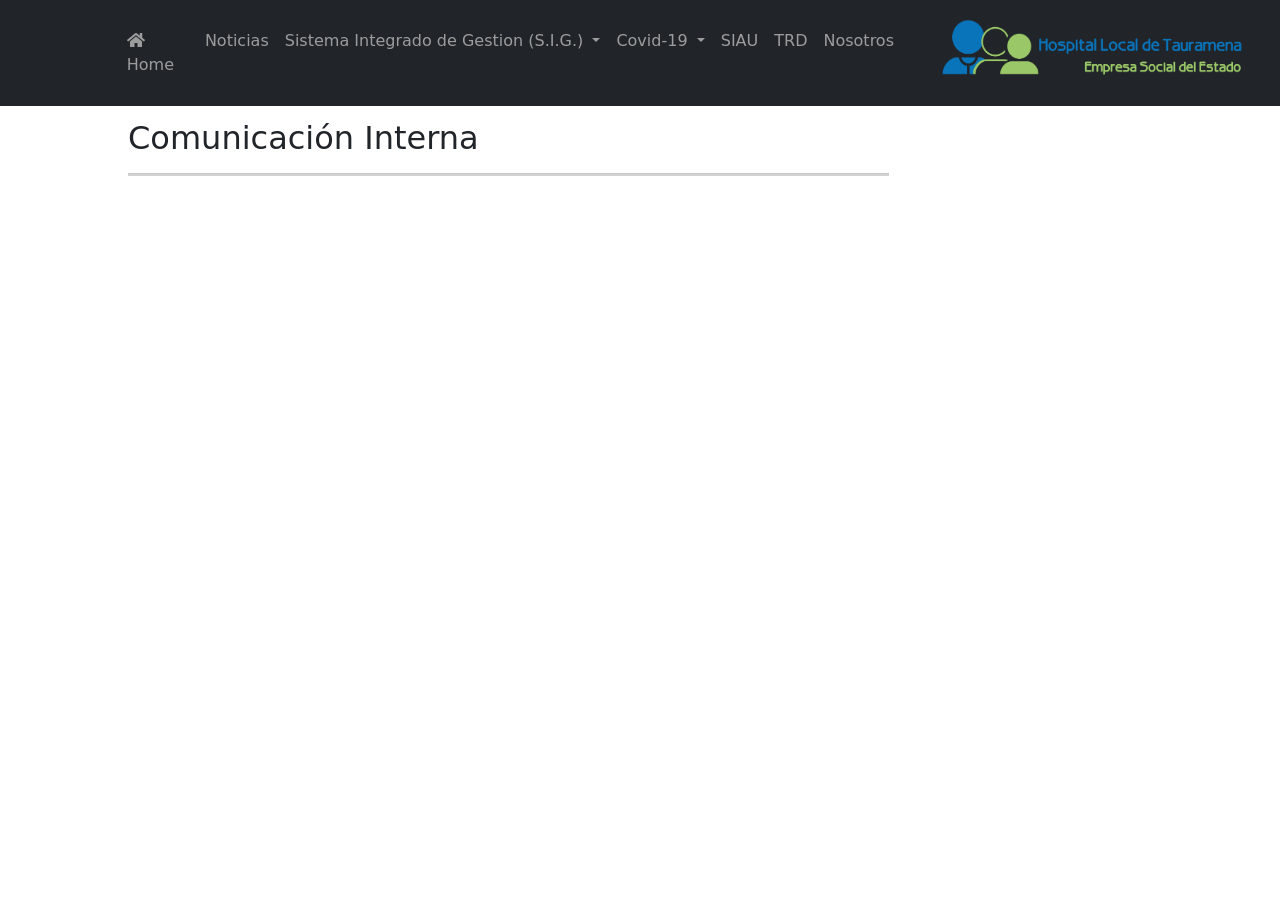
<file: comunicación_interna.html>
<!DOCTYPE html>
<html lang="es">

  <head>
    <meta charset="UTF-8">
    <meta http-equiv="X-UA-Compatible" content="IE=edge">
    <meta name="viewport" content="width=device-width, initial-scale=1.0">
    <title>Intranet - Hospital Local de Tauramena </title>
    <link rel="stylesheet" href="resource/css/main.css">
    <script src="resource/js/main.js"></script>
    <link rel="stylesheet" href="resource/css/tabs.css">

</head>

    <link href="https://cdn.jsdelivr.net/npm/bootstrap@5.0.0-beta2/dist/css/bootstrap.min.css" rel="stylesheet"
        crossorigin="anonymous">
    <script src="https://cdn.jsdelivr.net/npm/bootstrap@5.0.0-beta2/dist/js/bootstrap.bundle.min.js"
        crossorigin="anonymous"></script>
    <!-- FONT OSWALD -->
    <link href="https://fonts.googleapis.com/css2?family=Oswald:wght@200;300;400&display=swap" rel="stylesheet">
    <!-- FONT AWESOM -->
    <link rel="stylesheet" href="https://cdnjs.cloudflare.com/ajax/libs/font-awesome/5.15.2/css/all.min.css">

</head>

<body>

    <!-- ============= COMPONENT ============== -->
    <nav class="navbar navbar-expand-lg navbar-dark bg-dark">
        <div class="container-fluid">
            <button class="navbar-toggler" type="button" data-bs-toggle="collapse" data-bs-target="#main_nav"
                aria-expanded="false" aria-label="Toggle navigation">
                <span class="navbar-toggler-icon"></span>
            </button>
            <div class="collapse navbar-collapse" id="main_nav">
                <ul class="navbar-nav">
                    <li class="nav-item active"> <a class="nav-link"
                            href="http://www.esehospital-tauramena-casanare.gov.co/"><i class="fa fa-home">
                            </i> Home </a> </li>
                    <li class="nav-item"><a class="nav-link" href="noticias.html">Noticias </a></li>
                    <li class="nav-item dropdown">
                        <a class="nav-link dropdown-toggle" href="#" data-bs-toggle="dropdown">Sistema Integrado de
                            Gestion (S.I.G.) </a>
                        <ul class="dropdown-menu">
                            <li><a class="dropdown-item" href="#"> Macroprocesos Estratégicos &raquo; </a>
                                <ul class="submenu dropdown-menu">
                                    <li><a class="dropdown-item" href="gestion_de_mejora_continua.html">Gestión de
                                            Mejora Continua </a></li>
                                    <li><a class="dropdown-item"
                                            href="gestion_direccionamiento_estrategico.html">Gestión Direccionamiento
                                            Estratégico </a></li>
                                </ul>
                            </li>
                            <li><a class="dropdown-item" href="#"> Macroprocesos Misionales &raquo; </a>
                                <ul class="submenu dropdown-menu">
                                    <li><a class="dropdown-item"
                                            href="documentos_transversales_al_macroproceso.html">Documentos
                                            transversales al macroproceso </a></li>
                                    <li><a class="dropdown-item" href="gestion_de_hospitalizacion.html">Gestión de
                                            hospitalización </a></li>
                                    <li><a class="dropdown-item" href="gestión_de_urgencias.html">Gestión de urgencias
                                        </a></li>
                                    <li><a class="dropdown-item" href="comunicación_interna.html">Comunicación Interna
                                        </a></li>
                                    <li><a class="dropdown-item" href="documentos_externos.html">Documentos externos
                                        </a></li>
                                    <li><a class="dropdown-item"
                                            href="gestion_consulta_externa_intramural_y_extramural.html">Gestión
                                            consulta externa intramural
                                            y
                                            extramural </a></li>
                                    <li><a class="dropdown-item"
                                            href="gestion_de_apoyo_terapeutico_y_diagnostico.html">Gestión de apoyo
                                            terapéutico y diagnóstico </a></li>

                                </ul>
                            </li>

                            <li><a class="dropdown-item" href="#"> Macroprocesos de Apoyo &raquo; </a>
                                <ul class="submenu dropdown-menu">
                                    <li><a class="dropdown-item" href="gestion_del_talento_humano.html">Gestión del
                                            Talento Humano </a></li>
                                    <li><a class="dropdown-item" href="gestion_juridica.html">Gestión Jurídica </a></li>
                                    <li><a class="dropdown-item" href="gestion_de_bienes_y_servicios.html">Gestión de
                                            Bienes y Servicios </a></li>
                                    <li><a class="dropdown-item"
                                            href="gestion_de_la_informacion_y_estadística.html">Gestión de la
                                            Información y Estadística </a></li>
                                    <li><a class="dropdown-item" href="gestion_del_siau.html">Gestión del SIAU </a></li>
                                    <li><a class="dropdown-item" href="gestion_financiera_y_administrativa.html">Gestión
                                            Financiera y Administrativa </a></li>
                                </ul>
                            </li>

                            <li><a class="dropdown-item" href="#"> Macroprocesos de Seguimiento &raquo; </a>
                                <ul class="submenu dropdown-menu">
                                    <li><a class="dropdown-item" href="gestión_de_seguimiento_y_control.html">Gestión de
                                            Seguimiento y Control </a></li>
                                </ul>
                            </li>

                            <li><a class="dropdown-item" href="mis_registros_transversales.html">Mis Registros
                                    Transversales </a></li>
                            <li><a class="dropdown-item"
                                    href="https://docs.google.com/forms/d/e/1FAIpQLSfqqNnJlQ1_xnIUG1axZ312dpG2flL8cgg32QZw30S8ke9G_w/viewform?vc=0&c=0&w=1&flr=0"
                                    target="_blank">Solicitud de Cambios en el S.I.G. </a>
                        </ul>
                    </li>
                    <li class="nav-item dropdown">
                        <a class="nav-link dropdown-toggle" href="#" data-bs-toggle="dropdown">Covid-19 </a>
                        <ul class="dropdown-menu">
                            <li><a class="dropdown-item" href="covid_19.html">Covid-19</a></li>
                            <li><a class="dropdown-item" href="consulta_externa.html">Consulta Externa</a></li>
                            <li><a class="dropdown-item" href="correspondencia.html">Correspondencia </a></li>
                            <li><a class="dropdown-item" href="laboratorio_clinico.html">Laboratorio Clinico </a></li>
                            <li><a class="dropdown-item" href="sst.html">Seguridad y Salud en el Trabajo </a></li>
                            <li><a class="dropdown-item" href="transporte_asistencial.html">Transporte Asistencial </a>
                            </li>
                            <li><a class="dropdown-item" href="urgencias.html">Urgencias </a></li>

                        </ul>
                    </li>

                    <li class="nav-item"><a class="nav-link" href="siau.html">SIAU </a></li>
                    <li class="nav-item"><a class="nav-link" href="trd.html">TRD </a></li>
                    <li class="nav-item"><a class="nav-link" href="nosotros.html"> Nosotros </a></li>

                </ul>

            </div> <!-- navbar-collapse.// -->
            
        </div> <!-- container-fluid.// -->
        <a class="navbar-brand" href="#">
            <img src="resource/img/logo_h.png" width="350" height="80" alt="">
        </a>
    </nav>

    <!-- ============= COMPONENT END// ============== -->
    <aside class="derecha">
        <iframe
            src="https://www.facebook.com/plugins/page.php?href=https%3A%2F%2Fwww.facebook.com%2FHospitalTauramena%2F&tabs=timeline&width=340&height=500&small_header=false&adapt_container_width=true&hide_cover=false&show_facepile=true&appId=125533584131229"
            width="340" height="500" style="border:none;overflow:hidden" scrolling="no" frameborder="0"
            allowfullscreen="true"
            allow="autoplay; clipboard-write; encrypted-media; picture-in-picture; web-share"></iframe>
    </aside>

 <h2>Comunicación Interna <hr size="5px" align="left" color="#4a4a4a"/> </h2>

  <h3>
    <iframe src="https://drive.google.com/embeddedfolderview?id=1qriqOd6ajWRCU5yNdnSlLFu1AyAI-B27#list" width="65%" height="700"  frameborder="0"></iframe>

  </h3>
</body>
</html>
</file>
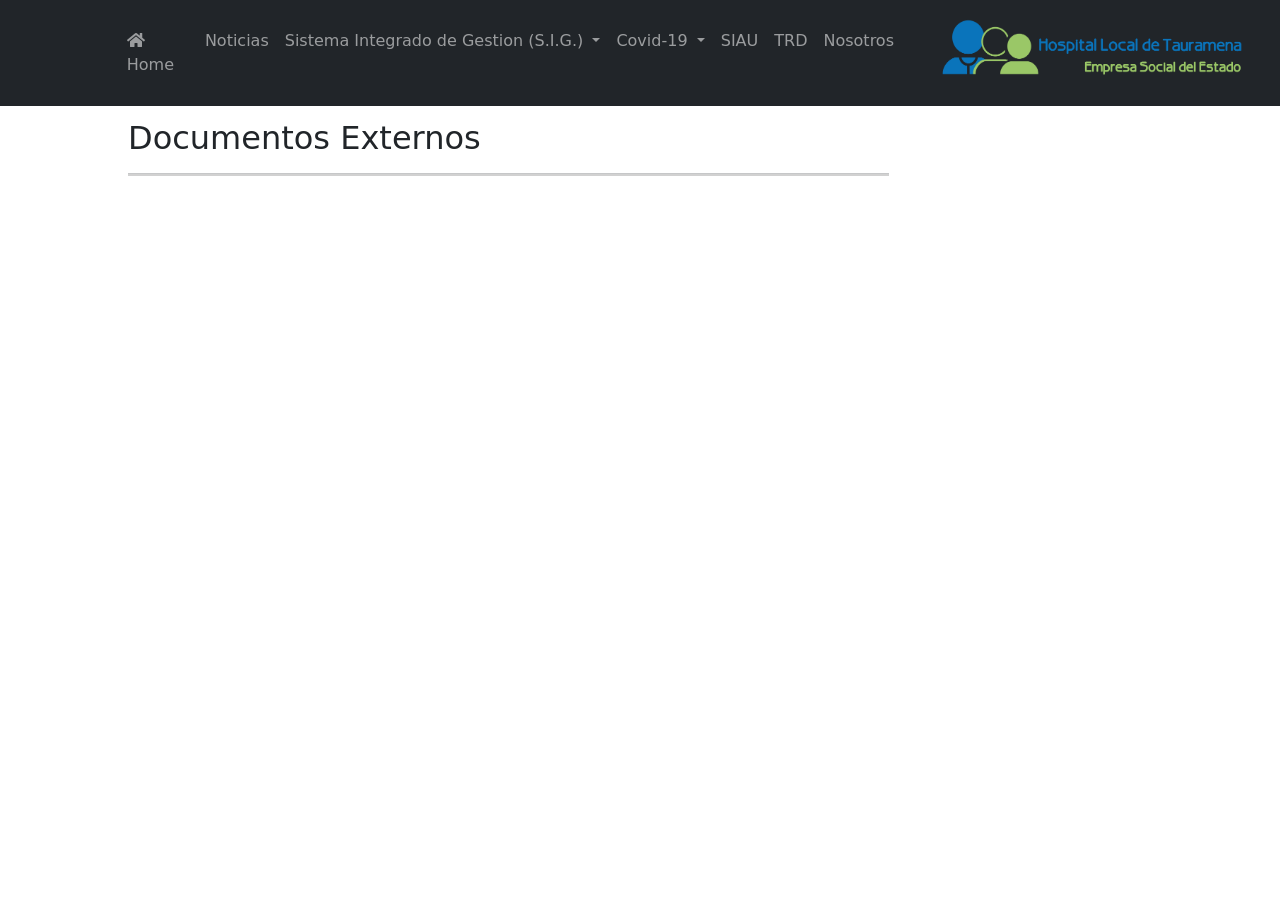
<file: documentos_externos.html>
<!DOCTYPE html>
<html lang="es">

  <head>
    <meta charset="UTF-8">
    <meta http-equiv="X-UA-Compatible" content="IE=edge">
    <meta name="viewport" content="width=device-width, initial-scale=1.0">
    <title>Intranet - Hospital Local de Tauramena </title>
    <link rel="stylesheet" href="resource/css/main.css">
    <script src="resource/js/main.js"></script>
    <link rel="stylesheet" href="resource/css/tabs.css">

</head>

    <link href="https://cdn.jsdelivr.net/npm/bootstrap@5.0.0-beta2/dist/css/bootstrap.min.css" rel="stylesheet"
        crossorigin="anonymous">
    <script src="https://cdn.jsdelivr.net/npm/bootstrap@5.0.0-beta2/dist/js/bootstrap.bundle.min.js"
        crossorigin="anonymous"></script>
    <!-- FONT OSWALD -->
    <link href="https://fonts.googleapis.com/css2?family=Oswald:wght@200;300;400&display=swap" rel="stylesheet">
    <!-- FONT AWESOM -->
    <link rel="stylesheet" href="https://cdnjs.cloudflare.com/ajax/libs/font-awesome/5.15.2/css/all.min.css">

</head>

<body>

    <!-- ============= COMPONENT ============== -->
    <nav class="navbar navbar-expand-lg navbar-dark bg-dark">
        <div class="container-fluid">
            <button class="navbar-toggler" type="button" data-bs-toggle="collapse" data-bs-target="#main_nav"
                aria-expanded="false" aria-label="Toggle navigation">
                <span class="navbar-toggler-icon"></span>
            </button>
            <div class="collapse navbar-collapse" id="main_nav">
                <ul class="navbar-nav">
                    <li class="nav-item active"> <a class="nav-link"
                            href="http://www.esehospital-tauramena-casanare.gov.co/"><i class="fa fa-home">
                            </i> Home </a> </li>
                    <li class="nav-item"><a class="nav-link" href="noticias.html">Noticias </a></li>
                    <li class="nav-item dropdown">
                        <a class="nav-link dropdown-toggle" href="#" data-bs-toggle="dropdown">Sistema Integrado de
                            Gestion (S.I.G.) </a>
                        <ul class="dropdown-menu">
                            <li><a class="dropdown-item" href="#"> Macroprocesos Estratégicos &raquo; </a>
                                <ul class="submenu dropdown-menu">
                                    <li><a class="dropdown-item" href="gestion_de_mejora_continua.html">Gestión de
                                            Mejora Continua </a></li>
                                    <li><a class="dropdown-item"
                                            href="gestion_direccionamiento_estrategico.html">Gestión Direccionamiento
                                            Estratégico </a></li>
                                </ul>
                            </li>
                            <li><a class="dropdown-item" href="#"> Macroprocesos Misionales &raquo; </a>
                                <ul class="submenu dropdown-menu">
                                    <li><a class="dropdown-item"
                                            href="documentos_transversales_al_macroproceso.html">Documentos
                                            transversales al macroproceso </a></li>
                                    <li><a class="dropdown-item" href="gestion_de_hospitalizacion.html">Gestión de
                                            hospitalización </a></li>
                                    <li><a class="dropdown-item" href="gestión_de_urgencias.html">Gestión de urgencias
                                        </a></li>
                                    <li><a class="dropdown-item" href="comunicación_interna.html">Comunicación Interna
                                        </a></li>
                                    <li><a class="dropdown-item" href="documentos_externos.html">Documentos externos
                                        </a></li>
                                    <li><a class="dropdown-item"
                                            href="gestion_consulta_externa_intramural_y_extramural.html">Gestión
                                            consulta externa intramural
                                            y
                                            extramural </a></li>
                                    <li><a class="dropdown-item"
                                            href="gestion_de_apoyo_terapeutico_y_diagnostico.html">Gestión de apoyo
                                            terapéutico y diagnóstico </a></li>

                                </ul>
                            </li>

                            <li><a class="dropdown-item" href="#"> Macroprocesos de Apoyo &raquo; </a>
                                <ul class="submenu dropdown-menu">
                                    <li><a class="dropdown-item" href="gestion_del_talento_humano.html">Gestión del
                                            Talento Humano </a></li>
                                    <li><a class="dropdown-item" href="gestion_juridica.html">Gestión Jurídica </a></li>
                                    <li><a class="dropdown-item" href="gestion_de_bienes_y_servicios.html">Gestión de
                                            Bienes y Servicios </a></li>
                                    <li><a class="dropdown-item"
                                            href="gestion_de_la_informacion_y_estadística.html">Gestión de la
                                            Información y Estadística </a></li>
                                    <li><a class="dropdown-item" href="gestion_del_siau.html">Gestión del SIAU </a></li>
                                    <li><a class="dropdown-item" href="gestion_financiera_y_administrativa.html">Gestión
                                            Financiera y Administrativa </a></li>
                                </ul>
                            </li>

                            <li><a class="dropdown-item" href="#"> Macroprocesos de Seguimiento &raquo; </a>
                                <ul class="submenu dropdown-menu">
                                    <li><a class="dropdown-item" href="gestión_de_seguimiento_y_control.html">Gestión de
                                            Seguimiento y Control </a></li>
                                </ul>
                            </li>

                            <li><a class="dropdown-item" href="mis_registros_transversales.html">Mis Registros
                                    Transversales </a></li>
                            <li><a class="dropdown-item"
                                    href="https://docs.google.com/forms/d/e/1FAIpQLSfqqNnJlQ1_xnIUG1axZ312dpG2flL8cgg32QZw30S8ke9G_w/viewform?vc=0&c=0&w=1&flr=0"
                                    target="_blank">Solicitud de Cambios en el S.I.G. </a>
                        </ul>
                    </li>
                    <li class="nav-item dropdown">
                        <a class="nav-link dropdown-toggle" href="#" data-bs-toggle="dropdown">Covid-19 </a>
                        <ul class="dropdown-menu">
                            <li><a class="dropdown-item" href="covid_19.html">Covid-19</a></li>
                            <li><a class="dropdown-item" href="consulta_externa.html">Consulta Externa</a></li>
                            <li><a class="dropdown-item" href="correspondencia.html">Correspondencia </a></li>
                            <li><a class="dropdown-item" href="laboratorio_clinico.html">Laboratorio Clinico </a></li>
                            <li><a class="dropdown-item" href="sst.html">Seguridad y Salud en el Trabajo </a></li>
                            <li><a class="dropdown-item" href="transporte_asistencial.html">Transporte Asistencial </a>
                            </li>
                            <li><a class="dropdown-item" href="urgencias.html">Urgencias </a></li>

                        </ul>
                    </li>

                    <li class="nav-item"><a class="nav-link" href="siau.html">SIAU </a></li>
                    <li class="nav-item"><a class="nav-link" href="trd.html">TRD </a></li>
                    <li class="nav-item"><a class="nav-link" href="nosotros.html"> Nosotros </a></li>

                </ul>

            </div> <!-- navbar-collapse.// -->
            
        </div> <!-- container-fluid.// -->
        <a class="navbar-brand" href="#">
            <img src="resource/img/logo_h.png" width="350" height="80" alt="">
        </a>
    </nav>

    <!-- ============= COMPONENT END// ============== -->
    <aside class="derecha">
        <iframe
            src="https://www.facebook.com/plugins/page.php?href=https%3A%2F%2Fwww.facebook.com%2FHospitalTauramena%2F&tabs=timeline&width=340&height=500&small_header=false&adapt_container_width=true&hide_cover=false&show_facepile=true&appId=125533584131229"
            width="340" height="500" style="border:none;overflow:hidden" scrolling="no" frameborder="0"
            allowfullscreen="true"
            allow="autoplay; clipboard-write; encrypted-media; picture-in-picture; web-share"></iframe>
    </aside>

 <h2> Documentos Externos <hr size="5px" align="left" color="#4a4a4a"/> </h2>

  <h3>
    <iframe src="https://drive.google.com/embeddedfolderview?id=1qSuBWF7_ZParocpw5bMYCNtjBJ9VHz41#list" width="65%" height="700"  frameborder="0"></iframe>

  </h3>
</body>
</html>
</file>
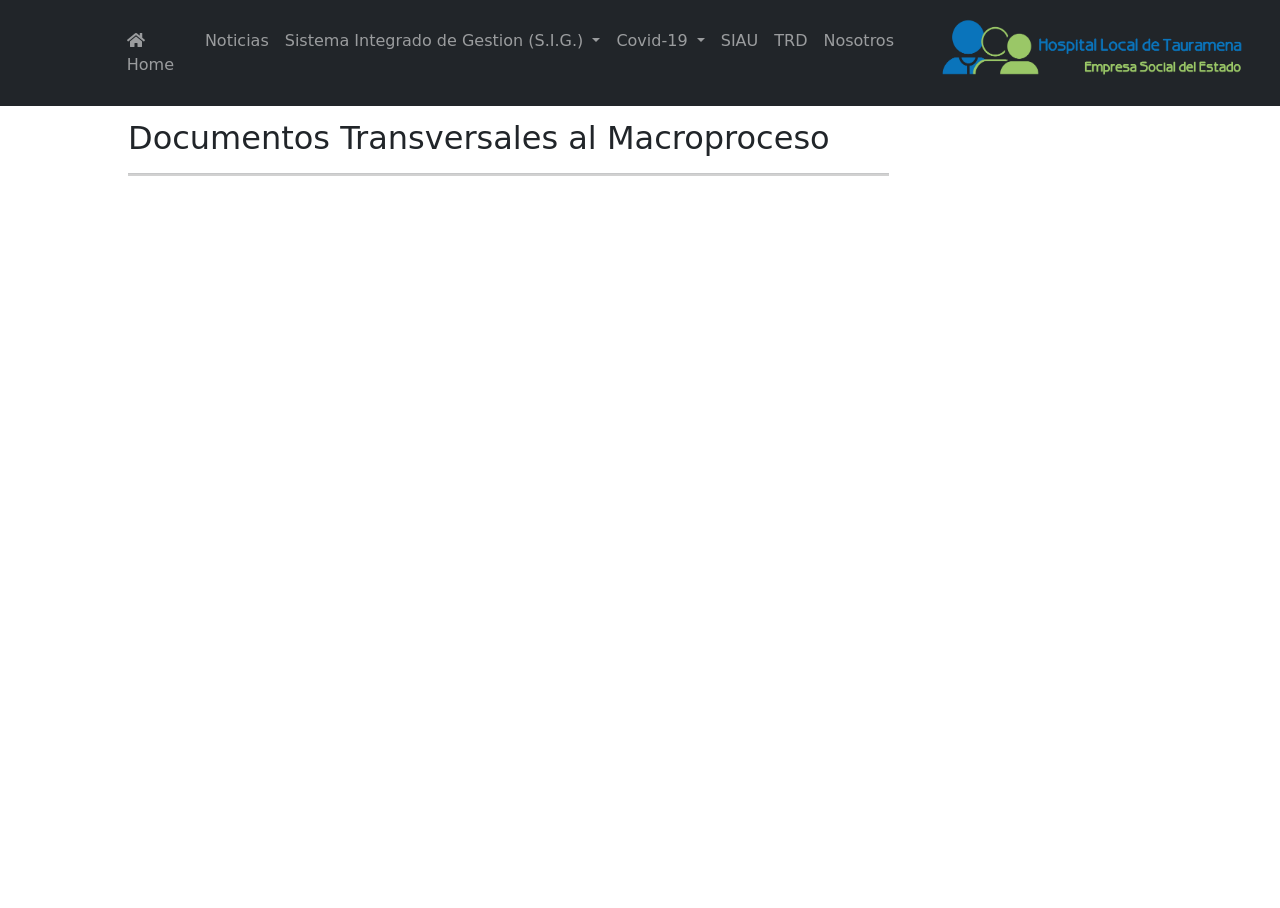
<file: documentos_transversales_al_macroproceso.html>
<!DOCTYPE html>
<html lang="es">

  <head>
    <meta charset="UTF-8">
    <meta http-equiv="X-UA-Compatible" content="IE=edge">
    <meta name="viewport" content="width=device-width, initial-scale=1.0">
    <title>Intranet - Hospital Local de Tauramena </title>
    <link rel="stylesheet" href="resource/css/main.css">
    <script src="resource/js/main.js"></script>
    <link rel="stylesheet" href="resource/css/tabs.css">

</head>

    <link href="https://cdn.jsdelivr.net/npm/bootstrap@5.0.0-beta2/dist/css/bootstrap.min.css" rel="stylesheet"
        crossorigin="anonymous">
    <script src="https://cdn.jsdelivr.net/npm/bootstrap@5.0.0-beta2/dist/js/bootstrap.bundle.min.js"
        crossorigin="anonymous"></script>
    <!-- FONT OSWALD -->
    <link href="https://fonts.googleapis.com/css2?family=Oswald:wght@200;300;400&display=swap" rel="stylesheet">
    <!-- FONT AWESOM -->
    <link rel="stylesheet" href="https://cdnjs.cloudflare.com/ajax/libs/font-awesome/5.15.2/css/all.min.css">

</head>

<body>

    <!-- ============= COMPONENT ============== -->
    <nav class="navbar navbar-expand-lg navbar-dark bg-dark">
        <div class="container-fluid">
            <button class="navbar-toggler" type="button" data-bs-toggle="collapse" data-bs-target="#main_nav"
                aria-expanded="false" aria-label="Toggle navigation">
                <span class="navbar-toggler-icon"></span>
            </button>
            <div class="collapse navbar-collapse" id="main_nav">
                <ul class="navbar-nav">
                    <li class="nav-item active"> <a class="nav-link"
                            href="http://www.esehospital-tauramena-casanare.gov.co/"><i class="fa fa-home">
                            </i> Home </a> </li>
                    <li class="nav-item"><a class="nav-link" href="noticias.html">Noticias </a></li>
                    <li class="nav-item dropdown">
                        <a class="nav-link dropdown-toggle" href="#" data-bs-toggle="dropdown">Sistema Integrado de
                            Gestion (S.I.G.) </a>
                        <ul class="dropdown-menu">
                            <li><a class="dropdown-item" href="#"> Macroprocesos Estratégicos &raquo; </a>
                                <ul class="submenu dropdown-menu">
                                    <li><a class="dropdown-item" href="gestion_de_mejora_continua.html">Gestión de
                                            Mejora Continua </a></li>
                                    <li><a class="dropdown-item"
                                            href="gestion_direccionamiento_estrategico.html">Gestión Direccionamiento
                                            Estratégico </a></li>
                                </ul>
                            </li>
                            <li><a class="dropdown-item" href="#"> Macroprocesos Misionales &raquo; </a>
                                <ul class="submenu dropdown-menu">
                                    <li><a class="dropdown-item"
                                            href="documentos_transversales_al_macroproceso.html">Documentos
                                            transversales al macroproceso </a></li>
                                    <li><a class="dropdown-item" href="gestion_de_hospitalizacion.html">Gestión de
                                            hospitalización </a></li>
                                    <li><a class="dropdown-item" href="gestión_de_urgencias.html">Gestión de urgencias
                                        </a></li>
                                    <li><a class="dropdown-item" href="comunicación_interna.html">Comunicación Interna
                                        </a></li>
                                    <li><a class="dropdown-item" href="documentos_externos.html">Documentos externos
                                        </a></li>
                                    <li><a class="dropdown-item"
                                            href="gestion_consulta_externa_intramural_y_extramural.html">Gestión
                                            consulta externa intramural
                                            y
                                            extramural </a></li>
                                    <li><a class="dropdown-item"
                                            href="gestion_de_apoyo_terapeutico_y_diagnostico.html">Gestión de apoyo
                                            terapéutico y diagnóstico </a></li>

                                </ul>
                            </li>

                            <li><a class="dropdown-item" href="#"> Macroprocesos de Apoyo &raquo; </a>
                                <ul class="submenu dropdown-menu">
                                    <li><a class="dropdown-item" href="gestion_del_talento_humano.html">Gestión del
                                            Talento Humano </a></li>
                                    <li><a class="dropdown-item" href="gestion_juridica.html">Gestión Jurídica </a></li>
                                    <li><a class="dropdown-item" href="gestion_de_bienes_y_servicios.html">Gestión de
                                            Bienes y Servicios </a></li>
                                    <li><a class="dropdown-item"
                                            href="gestion_de_la_informacion_y_estadística.html">Gestión de la
                                            Información y Estadística </a></li>
                                    <li><a class="dropdown-item" href="gestion_del_siau.html">Gestión del SIAU </a></li>
                                    <li><a class="dropdown-item" href="gestion_financiera_y_administrativa.html">Gestión
                                            Financiera y Administrativa </a></li>
                                </ul>
                            </li>

                            <li><a class="dropdown-item" href="#"> Macroprocesos de Seguimiento &raquo; </a>
                                <ul class="submenu dropdown-menu">
                                    <li><a class="dropdown-item" href="gestión_de_seguimiento_y_control.html">Gestión de
                                            Seguimiento y Control </a></li>
                                </ul>
                            </li>

                            <li><a class="dropdown-item" href="mis_registros_transversales.html">Mis Registros
                                    Transversales </a></li>
                            <li><a class="dropdown-item"
                                    href="https://docs.google.com/forms/d/e/1FAIpQLSfqqNnJlQ1_xnIUG1axZ312dpG2flL8cgg32QZw30S8ke9G_w/viewform?vc=0&c=0&w=1&flr=0"
                                    target="_blank">Solicitud de Cambios en el S.I.G. </a>
                        </ul>
                    </li>
                    <li class="nav-item dropdown">
                        <a class="nav-link dropdown-toggle" href="#" data-bs-toggle="dropdown">Covid-19 </a>
                        <ul class="dropdown-menu">
                            <li><a class="dropdown-item" href="covid_19.html">Covid-19</a></li>
                            <li><a class="dropdown-item" href="consulta_externa.html">Consulta Externa</a></li>
                            <li><a class="dropdown-item" href="correspondencia.html">Correspondencia </a></li>
                            <li><a class="dropdown-item" href="laboratorio_clinico.html">Laboratorio Clinico </a></li>
                            <li><a class="dropdown-item" href="sst.html">Seguridad y Salud en el Trabajo </a></li>
                            <li><a class="dropdown-item" href="transporte_asistencial.html">Transporte Asistencial </a>
                            </li>
                            <li><a class="dropdown-item" href="urgencias.html">Urgencias </a></li>

                        </ul>
                    </li>

                    <li class="nav-item"><a class="nav-link" href="siau.html">SIAU </a></li>
                    <li class="nav-item"><a class="nav-link" href="trd.html">TRD </a></li>
                    <li class="nav-item"><a class="nav-link" href="nosotros.html"> Nosotros </a></li>

                </ul>

            </div> <!-- navbar-collapse.// -->
            
        </div> <!-- container-fluid.// -->
        <a class="navbar-brand" href="#">
            <img src="resource/img/logo_h.png" width="350" height="80" alt="">
        </a>
    </nav>

    <!-- ============= COMPONENT END// ============== -->
    <aside class="derecha">
        <iframe
            src="https://www.facebook.com/plugins/page.php?href=https%3A%2F%2Fwww.facebook.com%2FHospitalTauramena%2F&tabs=timeline&width=340&height=500&small_header=false&adapt_container_width=true&hide_cover=false&show_facepile=true&appId=125533584131229"
            width="340" height="500" style="border:none;overflow:hidden" scrolling="no" frameborder="0"
            allowfullscreen="true"
            allow="autoplay; clipboard-write; encrypted-media; picture-in-picture; web-share"></iframe>
    </aside>

 <h2>Documentos Transversales al Macroproceso <hr size="5px" align="left" color="#4a4a4a"/> </h2>

  <h3>
    <iframe src="https://drive.google.com/embeddedfolderview?id=11WAvDkRwCen-F3mvY1nppXw1KxXzENUw#list" width="65%" height="700"  frameborder="0"></iframe>

  </h3>
</body>
</html>
</file>
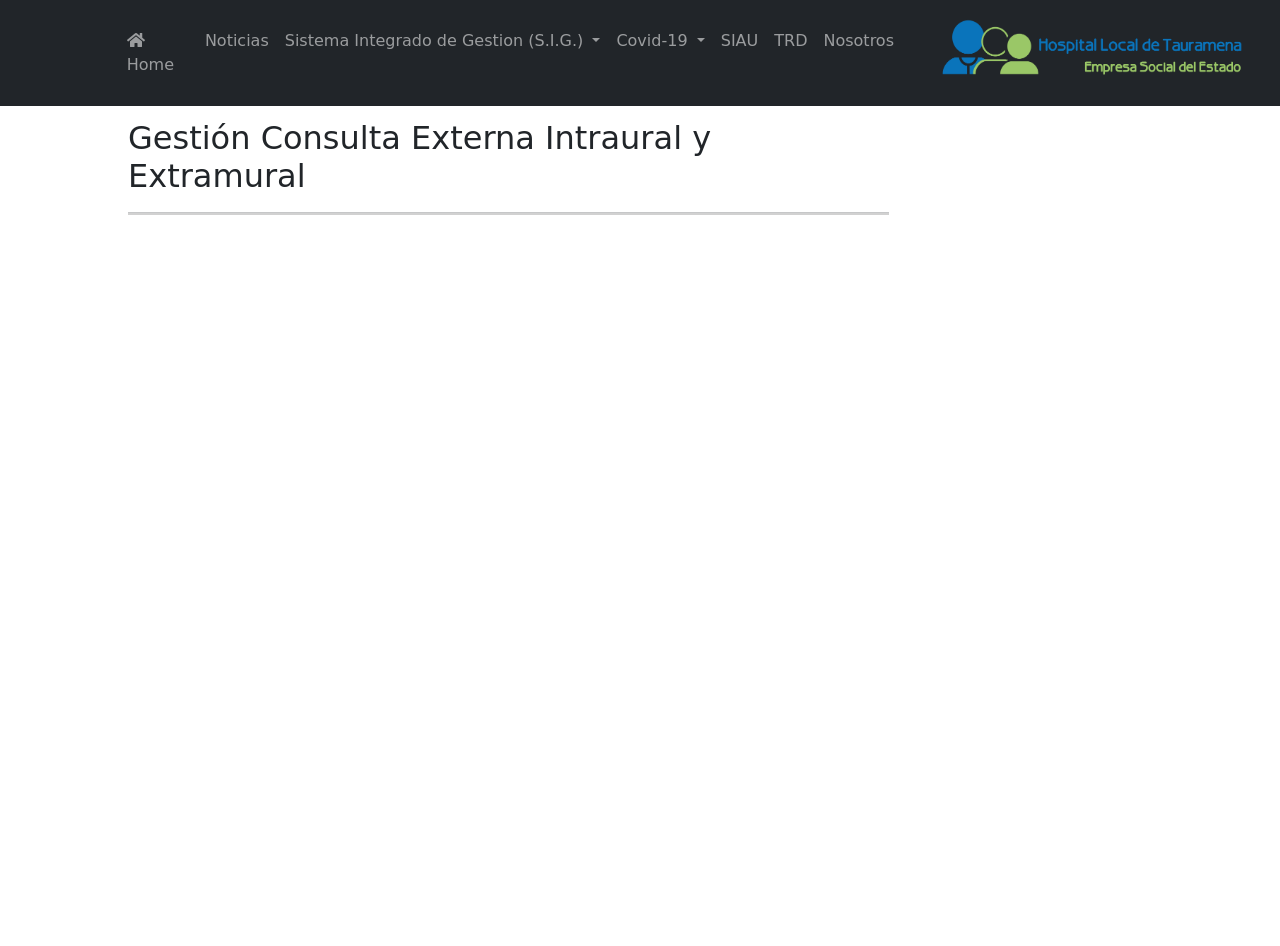
<file: gestion_consulta_externa_intramural_y_extramural.html>
<!DOCTYPE html>
<html lang="es">

  <head>
    <meta charset="UTF-8">
    <meta http-equiv="X-UA-Compatible" content="IE=edge">
    <meta name="viewport" content="width=device-width, initial-scale=1.0">
    <title>Intranet - Hospital Local de Tauramena </title>
    <link rel="stylesheet" href="resource/css/main.css">
    <script src="resource/js/main.js"></script>
    <link rel="stylesheet" href="resource/css/tabs.css">

</head>

    <link href="https://cdn.jsdelivr.net/npm/bootstrap@5.0.0-beta2/dist/css/bootstrap.min.css" rel="stylesheet"
        crossorigin="anonymous">
    <script src="https://cdn.jsdelivr.net/npm/bootstrap@5.0.0-beta2/dist/js/bootstrap.bundle.min.js"
        crossorigin="anonymous"></script>
    <!-- FONT OSWALD -->
    <link href="https://fonts.googleapis.com/css2?family=Oswald:wght@200;300;400&display=swap" rel="stylesheet">
    <!-- FONT AWESOM -->
    <link rel="stylesheet" href="https://cdnjs.cloudflare.com/ajax/libs/font-awesome/5.15.2/css/all.min.css">

</head>

<body>

    <!-- ============= COMPONENT ============== -->
    <nav class="navbar navbar-expand-lg navbar-dark bg-dark">
        <div class="container-fluid">
            <button class="navbar-toggler" type="button" data-bs-toggle="collapse" data-bs-target="#main_nav"
                aria-expanded="false" aria-label="Toggle navigation">
                <span class="navbar-toggler-icon"></span>
            </button>
            <div class="collapse navbar-collapse" id="main_nav">
                <ul class="navbar-nav">
                    <li class="nav-item active"> <a class="nav-link"
                            href="http://www.esehospital-tauramena-casanare.gov.co/"><i class="fa fa-home">
                            </i> Home </a> </li>
                    <li class="nav-item"><a class="nav-link" href="noticias.html">Noticias </a></li>
                    <li class="nav-item dropdown">
                        <a class="nav-link dropdown-toggle" href="#" data-bs-toggle="dropdown">Sistema Integrado de
                            Gestion (S.I.G.) </a>
                        <ul class="dropdown-menu">
                            <li><a class="dropdown-item" href="#"> Macroprocesos Estratégicos &raquo; </a>
                                <ul class="submenu dropdown-menu">
                                    <li><a class="dropdown-item" href="gestion_de_mejora_continua.html">Gestión de
                                            Mejora Continua </a></li>
                                    <li><a class="dropdown-item"
                                            href="gestion_direccionamiento_estrategico.html">Gestión Direccionamiento
                                            Estratégico </a></li>
                                </ul>
                            </li>
                            <li><a class="dropdown-item" href="#"> Macroprocesos Misionales &raquo; </a>
                                <ul class="submenu dropdown-menu">
                                    <li><a class="dropdown-item"
                                            href="documentos_transversales_al_macroproceso.html">Documentos
                                            transversales al macroproceso </a></li>
                                    <li><a class="dropdown-item" href="gestion_de_hospitalizacion.html">Gestión de
                                            hospitalización </a></li>
                                    <li><a class="dropdown-item" href="gestión_de_urgencias.html">Gestión de urgencias
                                        </a></li>
                                    <li><a class="dropdown-item" href="comunicación_interna.html">Comunicación Interna
                                        </a></li>
                                    <li><a class="dropdown-item" href="documentos_externos.html">Documentos externos
                                        </a></li>
                                    <li><a class="dropdown-item"
                                            href="gestion_consulta_externa_intramural_y_extramural.html">Gestión
                                            consulta externa intramural
                                            y
                                            extramural </a></li>
                                    <li><a class="dropdown-item"
                                            href="gestion_de_apoyo_terapeutico_y_diagnostico.html">Gestión de apoyo
                                            terapéutico y diagnóstico </a></li>

                                </ul>
                            </li>

                            <li><a class="dropdown-item" href="#"> Macroprocesos de Apoyo &raquo; </a>
                                <ul class="submenu dropdown-menu">
                                    <li><a class="dropdown-item" href="gestion_del_talento_humano.html">Gestión del
                                            Talento Humano </a></li>
                                    <li><a class="dropdown-item" href="gestion_juridica.html">Gestión Jurídica </a></li>
                                    <li><a class="dropdown-item" href="gestion_de_bienes_y_servicios.html">Gestión de
                                            Bienes y Servicios </a></li>
                                    <li><a class="dropdown-item"
                                            href="gestion_de_la_informacion_y_estadística.html">Gestión de la
                                            Información y Estadística </a></li>
                                    <li><a class="dropdown-item" href="gestion_del_siau.html">Gestión del SIAU </a></li>
                                    <li><a class="dropdown-item" href="gestion_financiera_y_administrativa.html">Gestión
                                            Financiera y Administrativa </a></li>
                                </ul>
                            </li>

                            <li><a class="dropdown-item" href="#"> Macroprocesos de Seguimiento &raquo; </a>
                                <ul class="submenu dropdown-menu">
                                    <li><a class="dropdown-item" href="gestión_de_seguimiento_y_control.html">Gestión de
                                            Seguimiento y Control </a></li>
                                </ul>
                            </li>

                            <li><a class="dropdown-item" href="mis_registros_transversales.html">Mis Registros
                                    Transversales </a></li>
                            <li><a class="dropdown-item"
                                    href="https://docs.google.com/forms/d/e/1FAIpQLSfqqNnJlQ1_xnIUG1axZ312dpG2flL8cgg32QZw30S8ke9G_w/viewform?vc=0&c=0&w=1&flr=0"
                                    target="_blank">Solicitud de Cambios en el S.I.G. </a>
                        </ul>
                    </li>
                    <li class="nav-item dropdown">
                        <a class="nav-link dropdown-toggle" href="#" data-bs-toggle="dropdown">Covid-19 </a>
                        <ul class="dropdown-menu">
                            <li><a class="dropdown-item" href="covid_19.html">Covid-19</a></li>
                            <li><a class="dropdown-item" href="consulta_externa.html">Consulta Externa</a></li>
                            <li><a class="dropdown-item" href="correspondencia.html">Correspondencia </a></li>
                            <li><a class="dropdown-item" href="laboratorio_clinico.html">Laboratorio Clinico </a></li>
                            <li><a class="dropdown-item" href="sst.html">Seguridad y Salud en el Trabajo </a></li>
                            <li><a class="dropdown-item" href="transporte_asistencial.html">Transporte Asistencial </a>
                            </li>
                            <li><a class="dropdown-item" href="urgencias.html">Urgencias </a></li>

                        </ul>
                    </li>

                    <li class="nav-item"><a class="nav-link" href="siau.html">SIAU </a></li>
                    <li class="nav-item"><a class="nav-link" href="trd.html">TRD </a></li>
                    <li class="nav-item"><a class="nav-link" href="nosotros.html"> Nosotros </a></li>

                </ul>

            </div> <!-- navbar-collapse.// -->
            
        </div> <!-- container-fluid.// -->
        <a class="navbar-brand" href="#">
            <img src="resource/img/logo_h.png" width="350" height="80" alt="">
        </a>
    </nav>

    <!-- ============= COMPONENT END// ============== -->
    <aside class="derecha">
        <iframe
            src="https://www.facebook.com/plugins/page.php?href=https%3A%2F%2Fwww.facebook.com%2FHospitalTauramena%2F&tabs=timeline&width=340&height=500&small_header=false&adapt_container_width=true&hide_cover=false&show_facepile=true&appId=125533584131229"
            width="340" height="500" style="border:none;overflow:hidden" scrolling="no" frameborder="0"
            allowfullscreen="true"
            allow="autoplay; clipboard-write; encrypted-media; picture-in-picture; web-share"></iframe>
    </aside>

 <h2> Gestión Consulta Externa Intraural y Extramural <hr size="5px" align="left" color="#4a4a4a"/> </h2>

  <h3>
    <iframe src="https://drive.google.com/embeddedfolderview?id=16vERAqPcdV3zbLv5fF4krgsnIWtXNXAy#list" width="65%" height="700"  frameborder="0"></iframe>

  </h3>
</body>
</html>
</file>
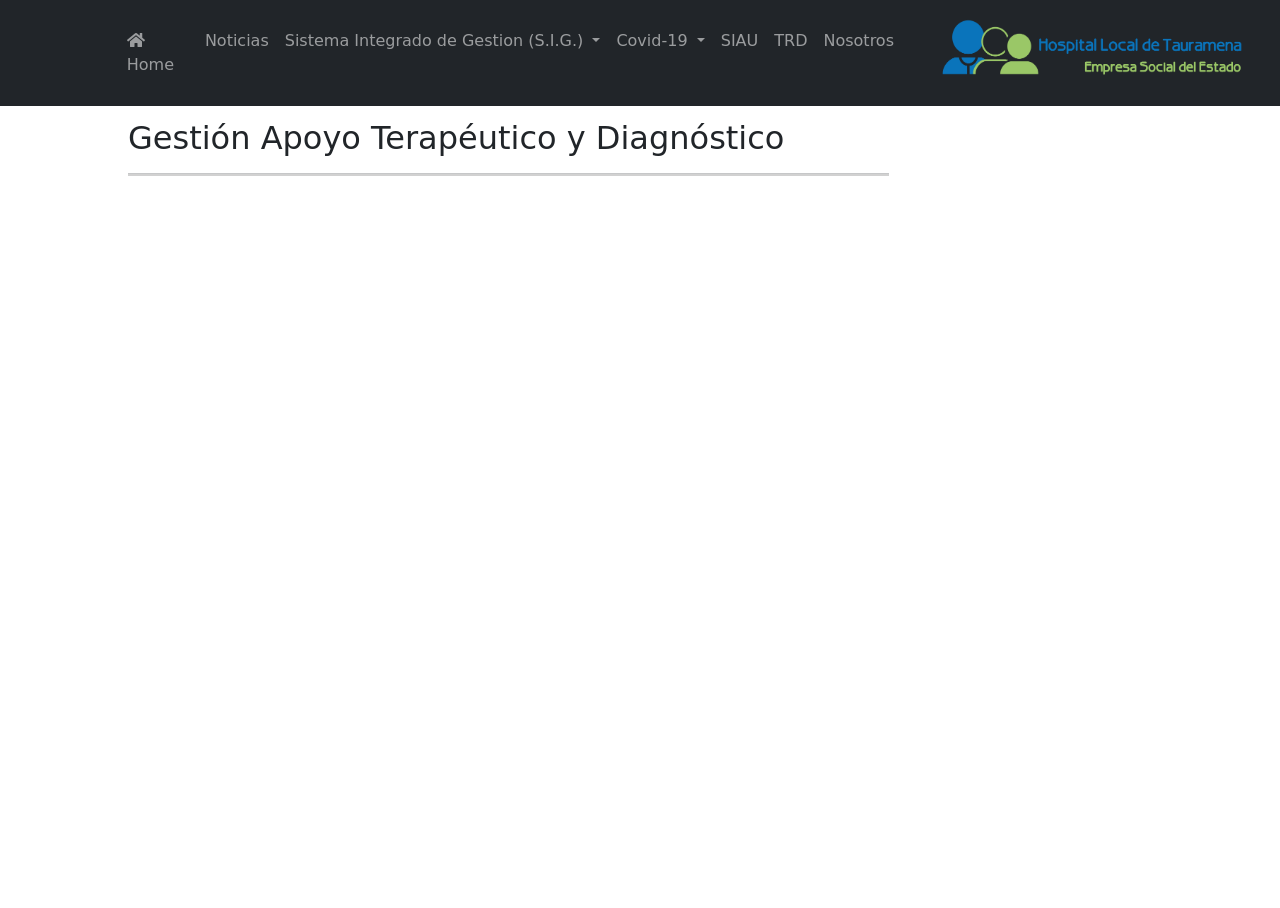
<file: gestion_de_apoyo_terapeutico_y_diagnostico.html>
<!DOCTYPE html>
<html lang="es">

  <head>
    <meta charset="UTF-8">
    <meta http-equiv="X-UA-Compatible" content="IE=edge">
    <meta name="viewport" content="width=device-width, initial-scale=1.0">
    <title>Intranet - Hospital Local de Tauramena </title>
    <link rel="stylesheet" href="resource/css/main.css">
    <script src="resource/js/main.js"></script>
    <link rel="stylesheet" href="resource/css/tabs.css">

</head>

    <link href="https://cdn.jsdelivr.net/npm/bootstrap@5.0.0-beta2/dist/css/bootstrap.min.css" rel="stylesheet"
        crossorigin="anonymous">
    <script src="https://cdn.jsdelivr.net/npm/bootstrap@5.0.0-beta2/dist/js/bootstrap.bundle.min.js"
        crossorigin="anonymous"></script>
    <!-- FONT OSWALD -->
    <link href="https://fonts.googleapis.com/css2?family=Oswald:wght@200;300;400&display=swap" rel="stylesheet">
    <!-- FONT AWESOM -->
    <link rel="stylesheet" href="https://cdnjs.cloudflare.com/ajax/libs/font-awesome/5.15.2/css/all.min.css">

</head>

<body>

    <!-- ============= COMPONENT ============== -->
    <nav class="navbar navbar-expand-lg navbar-dark bg-dark">
        <div class="container-fluid">
            <button class="navbar-toggler" type="button" data-bs-toggle="collapse" data-bs-target="#main_nav"
                aria-expanded="false" aria-label="Toggle navigation">
                <span class="navbar-toggler-icon"></span>
            </button>
            <div class="collapse navbar-collapse" id="main_nav">
                <ul class="navbar-nav">
                    <li class="nav-item active"> <a class="nav-link"
                            href="http://www.esehospital-tauramena-casanare.gov.co/"><i class="fa fa-home">
                            </i> Home </a> </li>
                    <li class="nav-item"><a class="nav-link" href="noticias.html">Noticias </a></li>
                    <li class="nav-item dropdown">
                        <a class="nav-link dropdown-toggle" href="#" data-bs-toggle="dropdown">Sistema Integrado de
                            Gestion (S.I.G.) </a>
                        <ul class="dropdown-menu">
                            <li><a class="dropdown-item" href="#"> Macroprocesos Estratégicos &raquo; </a>
                                <ul class="submenu dropdown-menu">
                                    <li><a class="dropdown-item" href="gestion_de_mejora_continua.html">Gestión de
                                            Mejora Continua </a></li>
                                    <li><a class="dropdown-item"
                                            href="gestion_direccionamiento_estrategico.html">Gestión Direccionamiento
                                            Estratégico </a></li>
                                </ul>
                            </li>
                            <li><a class="dropdown-item" href="#"> Macroprocesos Misionales &raquo; </a>
                                <ul class="submenu dropdown-menu">
                                    <li><a class="dropdown-item"
                                            href="documentos_transversales_al_macroproceso.html">Documentos
                                            transversales al macroproceso </a></li>
                                    <li><a class="dropdown-item" href="gestion_de_hospitalizacion.html">Gestión de
                                            hospitalización </a></li>
                                    <li><a class="dropdown-item" href="gestión_de_urgencias.html">Gestión de urgencias
                                        </a></li>
                                    <li><a class="dropdown-item" href="comunicación_interna.html">Comunicación Interna
                                        </a></li>
                                    <li><a class="dropdown-item" href="documentos_externos.html">Documentos externos
                                        </a></li>
                                    <li><a class="dropdown-item"
                                            href="gestion_consulta_externa_intramural_y_extramural.html">Gestión
                                            consulta externa intramural
                                            y
                                            extramural </a></li>
                                    <li><a class="dropdown-item"
                                            href="gestion_de_apoyo_terapeutico_y_diagnostico.html">Gestión de apoyo
                                            terapéutico y diagnóstico </a></li>

                                </ul>
                            </li>

                            <li><a class="dropdown-item" href="#"> Macroprocesos de Apoyo &raquo; </a>
                                <ul class="submenu dropdown-menu">
                                    <li><a class="dropdown-item" href="gestion_del_talento_humano.html">Gestión del
                                            Talento Humano </a></li>
                                    <li><a class="dropdown-item" href="gestion_juridica.html">Gestión Jurídica </a></li>
                                    <li><a class="dropdown-item" href="gestion_de_bienes_y_servicios.html">Gestión de
                                            Bienes y Servicios </a></li>
                                    <li><a class="dropdown-item"
                                            href="gestion_de_la_informacion_y_estadística.html">Gestión de la
                                            Información y Estadística </a></li>
                                    <li><a class="dropdown-item" href="gestion_del_siau.html">Gestión del SIAU </a></li>
                                    <li><a class="dropdown-item" href="gestion_financiera_y_administrativa.html">Gestión
                                            Financiera y Administrativa </a></li>
                                </ul>
                            </li>

                            <li><a class="dropdown-item" href="#"> Macroprocesos de Seguimiento &raquo; </a>
                                <ul class="submenu dropdown-menu">
                                    <li><a class="dropdown-item" href="gestión_de_seguimiento_y_control.html">Gestión de
                                            Seguimiento y Control </a></li>
                                </ul>
                            </li>

                            <li><a class="dropdown-item" href="mis_registros_transversales.html">Mis Registros
                                    Transversales </a></li>
                            <li><a class="dropdown-item"
                                    href="https://docs.google.com/forms/d/e/1FAIpQLSfqqNnJlQ1_xnIUG1axZ312dpG2flL8cgg32QZw30S8ke9G_w/viewform?vc=0&c=0&w=1&flr=0"
                                    target="_blank">Solicitud de Cambios en el S.I.G. </a>
                        </ul>
                    </li>
                    <li class="nav-item dropdown">
                        <a class="nav-link dropdown-toggle" href="#" data-bs-toggle="dropdown">Covid-19 </a>
                        <ul class="dropdown-menu">
                            <li><a class="dropdown-item" href="covid_19.html">Covid-19</a></li>
                            <li><a class="dropdown-item" href="consulta_externa.html">Consulta Externa</a></li>
                            <li><a class="dropdown-item" href="correspondencia.html">Correspondencia </a></li>
                            <li><a class="dropdown-item" href="laboratorio_clinico.html">Laboratorio Clinico </a></li>
                            <li><a class="dropdown-item" href="sst.html">Seguridad y Salud en el Trabajo </a></li>
                            <li><a class="dropdown-item" href="transporte_asistencial.html">Transporte Asistencial </a>
                            </li>
                            <li><a class="dropdown-item" href="urgencias.html">Urgencias </a></li>

                        </ul>
                    </li>

                    <li class="nav-item"><a class="nav-link" href="siau.html">SIAU </a></li>
                    <li class="nav-item"><a class="nav-link" href="trd.html">TRD </a></li>
                    <li class="nav-item"><a class="nav-link" href="nosotros.html"> Nosotros </a></li>

                </ul>

            </div> <!-- navbar-collapse.// -->
            
        </div> <!-- container-fluid.// -->
        <a class="navbar-brand" href="#">
            <img src="resource/img/logo_h.png" width="350" height="80" alt="">
        </a>
    </nav>

    <!-- ============= COMPONENT END// ============== -->
    <aside class="derecha">
        <iframe
            src="https://www.facebook.com/plugins/page.php?href=https%3A%2F%2Fwww.facebook.com%2FHospitalTauramena%2F&tabs=timeline&width=340&height=500&small_header=false&adapt_container_width=true&hide_cover=false&show_facepile=true&appId=125533584131229"
            width="340" height="500" style="border:none;overflow:hidden" scrolling="no" frameborder="0"
            allowfullscreen="true"
            allow="autoplay; clipboard-write; encrypted-media; picture-in-picture; web-share"></iframe>
    </aside>

 <h2> Gestión Apoyo Terapéutico y Diagnóstico <hr size="5px" align="left" color="#4a4a4a"/> </h2>

  <h3>
    <iframe src="https://drive.google.com/embeddedfolderview?id=1E762YB6BXaOKzt5xyY1aLCIXig4CS2Cn#list" width="65%" height="700"  frameborder="0"></iframe>

  </h3>


</body>

</html>
</file>
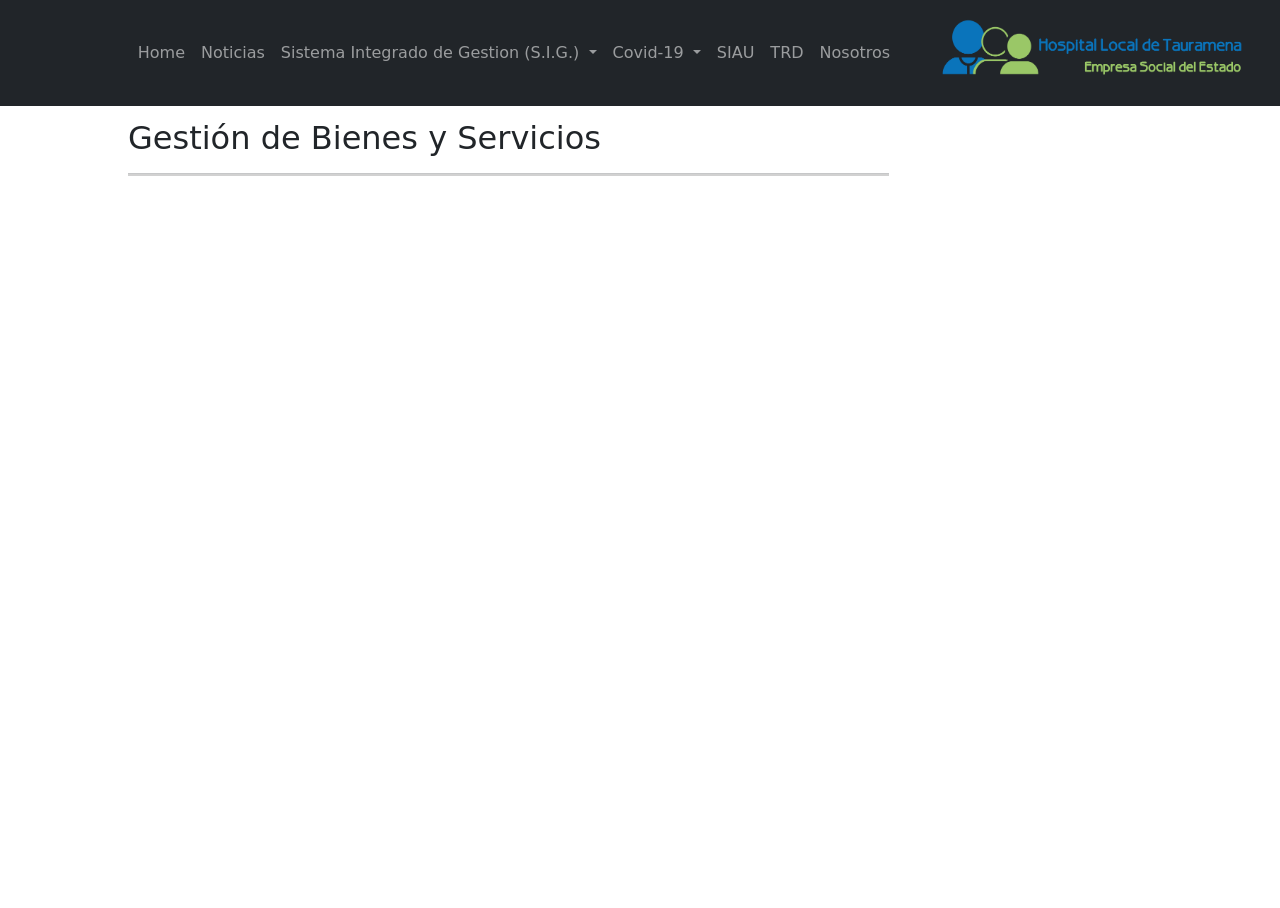
<file: gestion_de_bienes_y_servicios.html>
<!DOCTYPE html>
<html lang="es">

  <head>
    <meta charset="UTF-8">
    <meta http-equiv="X-UA-Compatible" content="IE=edge">
    <meta name="viewport" content="width=device-width, initial-scale=1.0">
    <title>Intranet - Hospital Local de Tauramena </title>
    <link rel="stylesheet" href="resource/css/main.css">
    <script src="resource/js/main.js"></script>
    <link rel="stylesheet" href="resource/css/tabs.css">

</head>

    <link href="https://cdn.jsdelivr.net/npm/bootstrap@5.0.0-beta2/dist/css/bootstrap.min.css" rel="stylesheet"
        crossorigin="anonymous">
    <script src="https://cdn.jsdelivr.net/npm/bootstrap@5.0.0-beta2/dist/js/bootstrap.bundle.min.js"
        crossorigin="anonymous"></script>
    <!-- FONT OSWALD -->
    <link href="https://fonts.googleapis.com/css2?family=Oswald:wght@200;300;400&display=swap" rel="stylesheet">
    <!-- FONT AWESOM -->
    <link rel="stylesheet" href="https://cdnjs.cloudflare.com/ajax/libs/font-awesome/5.15.2/css/all.min.css">

</head>

<body>

    <!-- ============= COMPONENT ============== -->
    <nav class="navbar navbar-expand-lg navbar-dark bg-dark">
        <div class="container-fluid">
            <button class="navbar-toggler" type="button" data-bs-toggle="collapse" data-bs-target="#main_nav"
                aria-expanded="false" aria-label="Toggle navigation">
                <span class="navbar-toggler-icon"></span>
            </button>
            <div class="collapse navbar-collapse" id="main_nav">
                <ul class="navbar-nav">
                    <li class="nav-item active"> <a class="nav-link"
                            href="http://www.esehospital-tauramena-casanare.gov.co/"><i class="fa fa-home">
                            </i> Home </a> </li>
                    <li class="nav-item"><a class="nav-link" href="noticias.html">Noticias </a></li>
                    <li class="nav-item dropdown">
                        <a class="nav-link dropdown-toggle" href="#" data-bs-toggle="dropdown">Sistema Integrado de
                            Gestion (S.I.G.) </a>
                        <ul class="dropdown-menu">
                            <li><a class="dropdown-item" href="#"> Macroprocesos Estratégicos &raquo; </a>
                                <ul class="submenu dropdown-menu">
                                    <li><a class="dropdown-item" href="gestion_de_mejora_continua.html">Gestión de
                                            Mejora Continua </a></li>
                                    <li><a class="dropdown-item"
                                            href="gestion_direccionamiento_estrategico.html">Gestión Direccionamiento
                                            Estratégico </a></li>
                                </ul>
                            </li>
                            <li><a class="dropdown-item" href="#"> Macroprocesos Misionales &raquo; </a>
                                <ul class="submenu dropdown-menu">
                                    <li><a class="dropdown-item"
                                            href="documentos_transversales_al_macroproceso.html">Documentos
                                            transversales al macroproceso </a></li>
                                    <li><a class="dropdown-item" href="gestion_de_hospitalizacion.html">Gestión de
                                            hospitalización </a></li>
                                    <li><a class="dropdown-item" href="gestión_de_urgencias.html">Gestión de urgencias
                                        </a></li>
                                    <li><a class="dropdown-item" href="comunicación_interna.html">Comunicación Interna
                                        </a></li>
                                    <li><a class="dropdown-item" href="documentos_externos.html">Documentos externos
                                        </a></li>
                                    <li><a class="dropdown-item"
                                            href="gestion_consulta_externa_intramural_y_extramural.html">Gestión
                                            consulta externa intramural
                                            y
                                            extramural </a></li>
                                    <li><a class="dropdown-item"
                                            href="gestion_de_apoyo_terapeutico_y_diagnostico.html">Gestión de apoyo
                                            terapéutico y diagnóstico </a></li>

                                </ul>
                            </li>

                            <li><a class="dropdown-item" href="#"> Macroprocesos de Apoyo &raquo; </a>
                                <ul class="submenu dropdown-menu">
                                    <li><a class="dropdown-item" href="gestion_del_talento_humano.html">Gestión del
                                            Talento Humano </a></li>
                                    <li><a class="dropdown-item" href="gestion_juridica.html">Gestión Jurídica </a></li>
                                    <li><a class="dropdown-item" href="gestion_de_bienes_y_servicios.html">Gestión de
                                            Bienes y Servicios </a></li>
                                    <li><a class="dropdown-item"
                                            href="gestion_de_la_informacion_y_estadística.html">Gestión de la
                                            Información y Estadística </a></li>
                                    <li><a class="dropdown-item" href="gestion_del_siau.html">Gestión del SIAU </a></li>
                                    <li><a class="dropdown-item" href="gestion_financiera_y_administrativa.html">Gestión
                                            Financiera y Administrativa </a></li>
                                </ul>
                            </li>

                            <li><a class="dropdown-item" href="#"> Macroprocesos de Seguimiento &raquo; </a>
                                <ul class="submenu dropdown-menu">
                                    <li><a class="dropdown-item" href="gestión_de_seguimiento_y_control.html">Gestión de
                                            Seguimiento y Control </a></li>
                                </ul>
                            </li>

                            <li><a class="dropdown-item" href="mis_registros_transversales.html">Mis Registros
                                    Transversales </a></li>
                            <li><a class="dropdown-item"
                                    href="https://docs.google.com/forms/d/e/1FAIpQLSfqqNnJlQ1_xnIUG1axZ312dpG2flL8cgg32QZw30S8ke9G_w/viewform?vc=0&c=0&w=1&flr=0"
                                    target="_blank">Solicitud de Cambios en el S.I.G. </a>
                        </ul>
                    </li>
                    <li class="nav-item dropdown">
                        <a class="nav-link dropdown-toggle" href="#" data-bs-toggle="dropdown">Covid-19 </a>
                        <ul class="dropdown-menu">
                            <li><a class="dropdown-item" href="covid_19.html">Covid-19</a></li>
                            <li><a class="dropdown-item" href="consulta_externa.html">Consulta Externa</a></li>
                            <li><a class="dropdown-item" href="correspondencia.html">Correspondencia </a></li>
                            <li><a class="dropdown-item" href="laboratorio_clinico.html">Laboratorio Clinico </a></li>
                            <li><a class="dropdown-item" href="sst.html">Seguridad y Salud en el Trabajo </a></li>
                            <li><a class="dropdown-item" href="transporte_asistencial.html">Transporte Asistencial </a>
                            </li>
                            <li><a class="dropdown-item" href="urgencias.html">Urgencias </a></li>

                        </ul>
                    </li>

                    <li class="nav-item"><a class="nav-link" href="siau.html">SIAU </a></li>
                    <li class="nav-item"><a class="nav-link" href="trd.html">TRD </a></li>
                    <li class="nav-item"><a class="nav-link" href="nosotros.html"> Nosotros </a></li>

                </ul>

            </div> <!-- navbar-collapse.// -->
            
        </div> <!-- container-fluid.// -->
        <a class="navbar-brand" href="#">
            <img src="resource/img/logo_h.png" width="350" height="80" alt="">
        </a>
    </nav>

    <!-- ============= COMPONENT END// ============== -->
    <aside class="derecha">
        <iframe
            src="https://www.facebook.com/plugins/page.php?href=https%3A%2F%2Fwww.facebook.com%2FHospitalTauramena%2F&tabs=timeline&width=340&height=500&small_header=false&adapt_container_width=true&hide_cover=false&show_facepile=true&appId=125533584131229"
            width="340" height="500" style="border:none;overflow:hidden" scrolling="no" frameborder="0"
            allowfullscreen="true"
            allow="autoplay; clipboard-write; encrypted-media; picture-in-picture; web-share"></iframe>
    </aside>

 <h2>Gestión de Bienes y Servicios <hr size="5px" align="left" color="#4a4a4a"/> </h2>

  <h3>
    <iframe src="https://drive.google.com/embeddedfolderview?id=1U7zmSLnQ2YZWBzLZe6IxGKD6ACQloWGD#list" width="65%" height="700"  frameborder="0"></iframe>

  </h3>
</body>
</html>
</file>
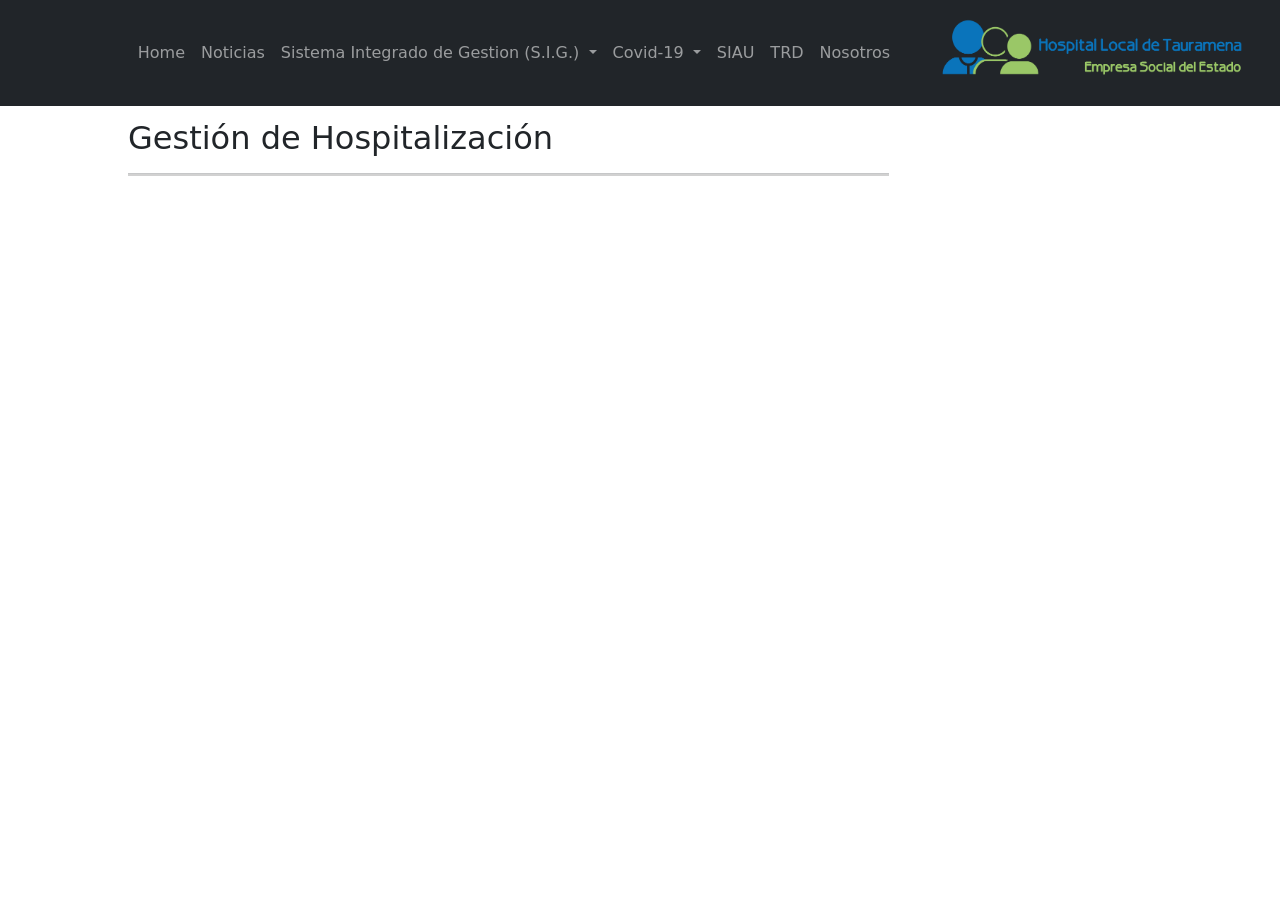
<file: gestion_de_hospitalizacion.html>
<!DOCTYPE html>
<html lang="es">

  <head>
    <meta charset="UTF-8">
    <meta http-equiv="X-UA-Compatible" content="IE=edge">
    <meta name="viewport" content="width=device-width, initial-scale=1.0">
    <title>Intranet - Hospital Local de Tauramena </title>
    <link rel="stylesheet" href="resource/css/main.css">
    <script src="resource/js/main.js"></script>
    <link rel="stylesheet" href="resource/css/tabs.css">

</head>

    <link href="https://cdn.jsdelivr.net/npm/bootstrap@5.0.0-beta2/dist/css/bootstrap.min.css" rel="stylesheet"
        crossorigin="anonymous">
    <script src="https://cdn.jsdelivr.net/npm/bootstrap@5.0.0-beta2/dist/js/bootstrap.bundle.min.js"
        crossorigin="anonymous"></script>
    <!-- FONT OSWALD -->
    <link href="https://fonts.googleapis.com/css2?family=Oswald:wght@200;300;400&display=swap" rel="stylesheet">
    <!-- FONT AWESOM -->
    <link rel="stylesheet" href="https://cdnjs.cloudflare.com/ajax/libs/font-awesome/5.15.2/css/all.min.css">

</head>

<body>

    <!-- ============= COMPONENT ============== -->
    <nav class="navbar navbar-expand-lg navbar-dark bg-dark">
        <div class="container-fluid">
            <button class="navbar-toggler" type="button" data-bs-toggle="collapse" data-bs-target="#main_nav"
                aria-expanded="false" aria-label="Toggle navigation">
                <span class="navbar-toggler-icon"></span>
            </button>
            <div class="collapse navbar-collapse" id="main_nav">
                <ul class="navbar-nav">
                    <li class="nav-item active"> <a class="nav-link"
                            href="http://www.esehospital-tauramena-casanare.gov.co/"><i class="fa fa-home">
                            </i> Home </a> </li>
                    <li class="nav-item"><a class="nav-link" href="noticias.html">Noticias </a></li>
                    <li class="nav-item dropdown">
                        <a class="nav-link dropdown-toggle" href="#" data-bs-toggle="dropdown">Sistema Integrado de
                            Gestion (S.I.G.) </a>
                        <ul class="dropdown-menu">
                            <li><a class="dropdown-item" href="#"> Macroprocesos Estratégicos &raquo; </a>
                                <ul class="submenu dropdown-menu">
                                    <li><a class="dropdown-item" href="gestion_de_mejora_continua.html">Gestión de
                                            Mejora Continua </a></li>
                                    <li><a class="dropdown-item"
                                            href="gestion_direccionamiento_estrategico.html">Gestión Direccionamiento
                                            Estratégico </a></li>
                                </ul>
                            </li>
                            <li><a class="dropdown-item" href="#"> Macroprocesos Misionales &raquo; </a>
                                <ul class="submenu dropdown-menu">
                                    <li><a class="dropdown-item"
                                            href="documentos_transversales_al_macroproceso.html">Documentos
                                            transversales al macroproceso </a></li>
                                    <li><a class="dropdown-item" href="gestion_de_hospitalizacion.html">Gestión de
                                            hospitalización </a></li>
                                    <li><a class="dropdown-item" href="gestión_de_urgencias.html">Gestión de urgencias
                                        </a></li>
                                    <li><a class="dropdown-item" href="comunicación_interna.html">Comunicación Interna
                                        </a></li>
                                    <li><a class="dropdown-item" href="documentos_externos.html">Documentos externos
                                        </a></li>
                                    <li><a class="dropdown-item"
                                            href="gestion_consulta_externa_intramural_y_extramural.html">Gestión
                                            consulta externa intramural
                                            y
                                            extramural </a></li>
                                    <li><a class="dropdown-item"
                                            href="gestion_de_apoyo_terapeutico_y_diagnostico.html">Gestión de apoyo
                                            terapéutico y diagnóstico </a></li>

                                </ul>
                            </li>

                            <li><a class="dropdown-item" href="#"> Macroprocesos de Apoyo &raquo; </a>
                                <ul class="submenu dropdown-menu">
                                    <li><a class="dropdown-item" href="gestion_del_talento_humano.html">Gestión del
                                            Talento Humano </a></li>
                                    <li><a class="dropdown-item" href="gestion_juridica.html">Gestión Jurídica </a></li>
                                    <li><a class="dropdown-item" href="gestion_de_bienes_y_servicios.html">Gestión de
                                            Bienes y Servicios </a></li>
                                    <li><a class="dropdown-item"
                                            href="gestion_de_la_informacion_y_estadística.html">Gestión de la
                                            Información y Estadística </a></li>
                                    <li><a class="dropdown-item" href="gestion_del_siau.html">Gestión del SIAU </a></li>
                                    <li><a class="dropdown-item" href="gestion_financiera_y_administrativa.html">Gestión
                                            Financiera y Administrativa </a></li>
                                </ul>
                            </li>

                            <li><a class="dropdown-item" href="#"> Macroprocesos de Seguimiento &raquo; </a>
                                <ul class="submenu dropdown-menu">
                                    <li><a class="dropdown-item" href="gestión_de_seguimiento_y_control.html">Gestión de
                                            Seguimiento y Control </a></li>
                                </ul>
                            </li>

                            <li><a class="dropdown-item" href="mis_registros_transversales.html">Mis Registros
                                    Transversales </a></li>
                            <li><a class="dropdown-item"
                                    href="https://docs.google.com/forms/d/e/1FAIpQLSfqqNnJlQ1_xnIUG1axZ312dpG2flL8cgg32QZw30S8ke9G_w/viewform?vc=0&c=0&w=1&flr=0"
                                    target="_blank">Solicitud de Cambios en el S.I.G. </a>
                        </ul>
                    </li>
                    <li class="nav-item dropdown">
                        <a class="nav-link dropdown-toggle" href="#" data-bs-toggle="dropdown">Covid-19 </a>
                        <ul class="dropdown-menu">
                            <li><a class="dropdown-item" href="covid_19.html">Covid-19</a></li>
                            <li><a class="dropdown-item" href="consulta_externa.html">Consulta Externa</a></li>
                            <li><a class="dropdown-item" href="correspondencia.html">Correspondencia </a></li>
                            <li><a class="dropdown-item" href="laboratorio_clinico.html">Laboratorio Clinico </a></li>
                            <li><a class="dropdown-item" href="sst.html">Seguridad y Salud en el Trabajo </a></li>
                            <li><a class="dropdown-item" href="transporte_asistencial.html">Transporte Asistencial </a>
                            </li>
                            <li><a class="dropdown-item" href="urgencias.html">Urgencias </a></li>

                        </ul>
                    </li>

                    <li class="nav-item"><a class="nav-link" href="siau.html">SIAU </a></li>
                    <li class="nav-item"><a class="nav-link" href="trd.html">TRD </a></li>
                    <li class="nav-item"><a class="nav-link" href="nosotros.html"> Nosotros </a></li>

                </ul>

            </div> <!-- navbar-collapse.// -->
            
        </div> <!-- container-fluid.// -->
        <a class="navbar-brand" href="#">
            <img src="resource/img/logo_h.png" width="350" height="80" alt="">
        </a>
    </nav>

    <!-- ============= COMPONENT END// ============== -->
    <aside class="derecha">
        <iframe
            src="https://www.facebook.com/plugins/page.php?href=https%3A%2F%2Fwww.facebook.com%2FHospitalTauramena%2F&tabs=timeline&width=340&height=500&small_header=false&adapt_container_width=true&hide_cover=false&show_facepile=true&appId=125533584131229"
            width="340" height="500" style="border:none;overflow:hidden" scrolling="no" frameborder="0"
            allowfullscreen="true"
            allow="autoplay; clipboard-write; encrypted-media; picture-in-picture; web-share"></iframe>
    </aside>

 <h2>Gestión de Hospitalización <hr size="5px" align="left" color="#4a4a4a"/> </h2>

  <h3>
    <iframe src="https://drive.google.com/embeddedfolderview?id=1S3PgJ2N5uTDzPtfS2jIBktDH7ccydxun#list" width="65%" height="700"  frameborder="0"></iframe>

  </h3>
</body>
</html>
</file>
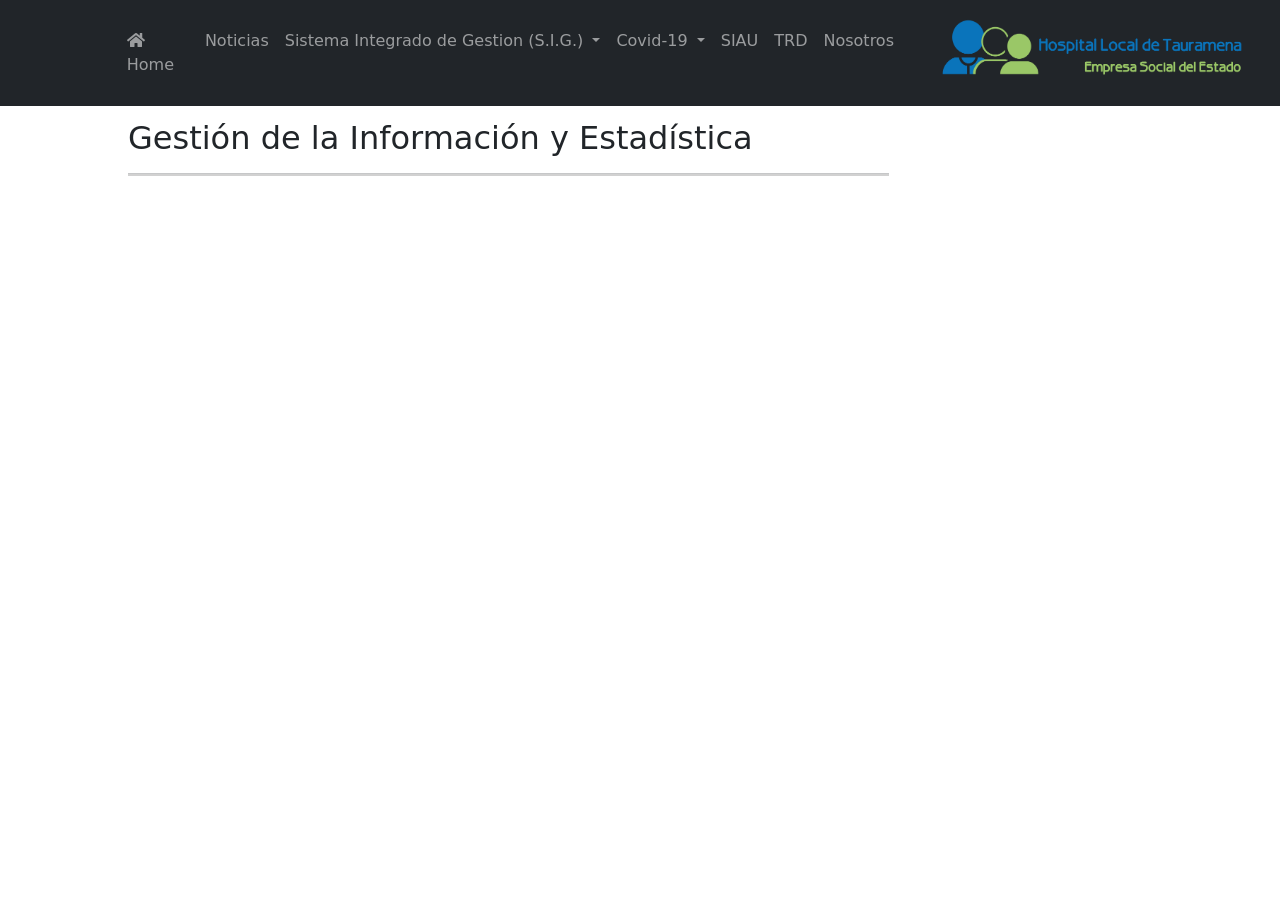
<file: gestion_de_la_informacion_y_estadística.html>
<!DOCTYPE html>
<html lang="es">

  <head>
    <meta charset="UTF-8">
    <meta http-equiv="X-UA-Compatible" content="IE=edge">
    <meta name="viewport" content="width=device-width, initial-scale=1.0">
    <title>Intranet - Hospital Local de Tauramena </title>
    <link rel="stylesheet" href="resource/css/main.css">
    <script src="resource/js/main.js"></script>
    <link rel="stylesheet" href="resource/css/tabs.css">

</head>

    <link href="https://cdn.jsdelivr.net/npm/bootstrap@5.0.0-beta2/dist/css/bootstrap.min.css" rel="stylesheet"
        crossorigin="anonymous">
    <script src="https://cdn.jsdelivr.net/npm/bootstrap@5.0.0-beta2/dist/js/bootstrap.bundle.min.js"
        crossorigin="anonymous"></script>
    <!-- FONT OSWALD -->
    <link href="https://fonts.googleapis.com/css2?family=Oswald:wght@200;300;400&display=swap" rel="stylesheet">
    <!-- FONT AWESOM -->
    <link rel="stylesheet" href="https://cdnjs.cloudflare.com/ajax/libs/font-awesome/5.15.2/css/all.min.css">

</head>

<body>

    <!-- ============= COMPONENT ============== -->
    <nav class="navbar navbar-expand-lg navbar-dark bg-dark">
        <div class="container-fluid">
            <button class="navbar-toggler" type="button" data-bs-toggle="collapse" data-bs-target="#main_nav"
                aria-expanded="false" aria-label="Toggle navigation">
                <span class="navbar-toggler-icon"></span>
            </button>
            <div class="collapse navbar-collapse" id="main_nav">
                <ul class="navbar-nav">
                    <li class="nav-item active"> <a class="nav-link"
                            href="http://www.esehospital-tauramena-casanare.gov.co/"><i class="fa fa-home">
                            </i> Home </a> </li>
                    <li class="nav-item"><a class="nav-link" href="noticias.html">Noticias </a></li>
                    <li class="nav-item dropdown">
                        <a class="nav-link dropdown-toggle" href="#" data-bs-toggle="dropdown">Sistema Integrado de
                            Gestion (S.I.G.) </a>
                        <ul class="dropdown-menu">
                            <li><a class="dropdown-item" href="#"> Macroprocesos Estratégicos &raquo; </a>
                                <ul class="submenu dropdown-menu">
                                    <li><a class="dropdown-item" href="gestion_de_mejora_continua.html">Gestión de
                                            Mejora Continua </a></li>
                                    <li><a class="dropdown-item"
                                            href="gestion_direccionamiento_estrategico.html">Gestión Direccionamiento
                                            Estratégico </a></li>
                                </ul>
                            </li>
                            <li><a class="dropdown-item" href="#"> Macroprocesos Misionales &raquo; </a>
                                <ul class="submenu dropdown-menu">
                                    <li><a class="dropdown-item"
                                            href="documentos_transversales_al_macroproceso.html">Documentos
                                            transversales al macroproceso </a></li>
                                    <li><a class="dropdown-item" href="gestion_de_hospitalizacion.html">Gestión de
                                            hospitalización </a></li>
                                    <li><a class="dropdown-item" href="gestión_de_urgencias.html">Gestión de urgencias
                                        </a></li>
                                    <li><a class="dropdown-item" href="comunicación_interna.html">Comunicación Interna
                                        </a></li>
                                    <li><a class="dropdown-item" href="documentos_externos.html">Documentos externos
                                        </a></li>
                                    <li><a class="dropdown-item"
                                            href="gestion_consulta_externa_intramural_y_extramural.html">Gestión
                                            consulta externa intramural
                                            y
                                            extramural </a></li>
                                    <li><a class="dropdown-item"
                                            href="gestion_de_apoyo_terapeutico_y_diagnostico.html">Gestión de apoyo
                                            terapéutico y diagnóstico </a></li>

                                </ul>
                            </li>

                            <li><a class="dropdown-item" href="#"> Macroprocesos de Apoyo &raquo; </a>
                                <ul class="submenu dropdown-menu">
                                    <li><a class="dropdown-item" href="gestion_del_talento_humano.html">Gestión del
                                            Talento Humano </a></li>
                                    <li><a class="dropdown-item" href="gestion_juridica.html">Gestión Jurídica </a></li>
                                    <li><a class="dropdown-item" href="gestion_de_bienes_y_servicios.html">Gestión de
                                            Bienes y Servicios </a></li>
                                    <li><a class="dropdown-item"
                                            href="gestion_de_la_informacion_y_estadística.html">Gestión de la
                                            Información y Estadística </a></li>
                                    <li><a class="dropdown-item" href="gestion_del_siau.html">Gestión del SIAU </a></li>
                                    <li><a class="dropdown-item" href="gestion_financiera_y_administrativa.html">Gestión
                                            Financiera y Administrativa </a></li>
                                </ul>
                            </li>

                            <li><a class="dropdown-item" href="#"> Macroprocesos de Seguimiento &raquo; </a>
                                <ul class="submenu dropdown-menu">
                                    <li><a class="dropdown-item" href="gestión_de_seguimiento_y_control.html">Gestión de
                                            Seguimiento y Control </a></li>
                                </ul>
                            </li>

                            <li><a class="dropdown-item" href="mis_registros_transversales.html">Mis Registros
                                    Transversales </a></li>
                            <li><a class="dropdown-item"
                                    href="https://docs.google.com/forms/d/e/1FAIpQLSfqqNnJlQ1_xnIUG1axZ312dpG2flL8cgg32QZw30S8ke9G_w/viewform?vc=0&c=0&w=1&flr=0"
                                    target="_blank">Solicitud de Cambios en el S.I.G. </a>
                        </ul>
                    </li>
                    <li class="nav-item dropdown">
                        <a class="nav-link dropdown-toggle" href="#" data-bs-toggle="dropdown">Covid-19 </a>
                        <ul class="dropdown-menu">
                            <li><a class="dropdown-item" href="covid_19.html">Covid-19</a></li>
                            <li><a class="dropdown-item" href="consulta_externa.html">Consulta Externa</a></li>
                            <li><a class="dropdown-item" href="correspondencia.html">Correspondencia </a></li>
                            <li><a class="dropdown-item" href="laboratorio_clinico.html">Laboratorio Clinico </a></li>
                            <li><a class="dropdown-item" href="sst.html">Seguridad y Salud en el Trabajo </a></li>
                            <li><a class="dropdown-item" href="transporte_asistencial.html">Transporte Asistencial </a>
                            </li>
                            <li><a class="dropdown-item" href="urgencias.html">Urgencias </a></li>

                        </ul>
                    </li>

                    <li class="nav-item"><a class="nav-link" href="siau.html">SIAU </a></li>
                    <li class="nav-item"><a class="nav-link" href="trd.html">TRD </a></li>
                    <li class="nav-item"><a class="nav-link" href="nosotros.html"> Nosotros </a></li>

                </ul>

            </div> <!-- navbar-collapse.// -->
            
        </div> <!-- container-fluid.// -->
        <a class="navbar-brand" href="#">
            <img src="resource/img/logo_h.png" width="350" height="80" alt="">
        </a>
    </nav>

    <!-- ============= COMPONENT END// ============== -->
    <aside class="derecha">
        <iframe
            src="https://www.facebook.com/plugins/page.php?href=https%3A%2F%2Fwww.facebook.com%2FHospitalTauramena%2F&tabs=timeline&width=340&height=500&small_header=false&adapt_container_width=true&hide_cover=false&show_facepile=true&appId=125533584131229"
            width="340" height="500" style="border:none;overflow:hidden" scrolling="no" frameborder="0"
            allowfullscreen="true"
            allow="autoplay; clipboard-write; encrypted-media; picture-in-picture; web-share"></iframe>
    </aside>
 <h2>Gestión de la Información y Estadística <hr size="5px" align="left" color="#4a4a4a"/> </h2>

  <h3>
    <iframe src="https://drive.google.com/embeddedfolderview?id=1adVTcnGuzosMz0u8SMfrCVLST_kM2o3U#list" width="65%" height="700"  frameborder="0"></iframe>

  </h3>
</body>
</html>
</file>
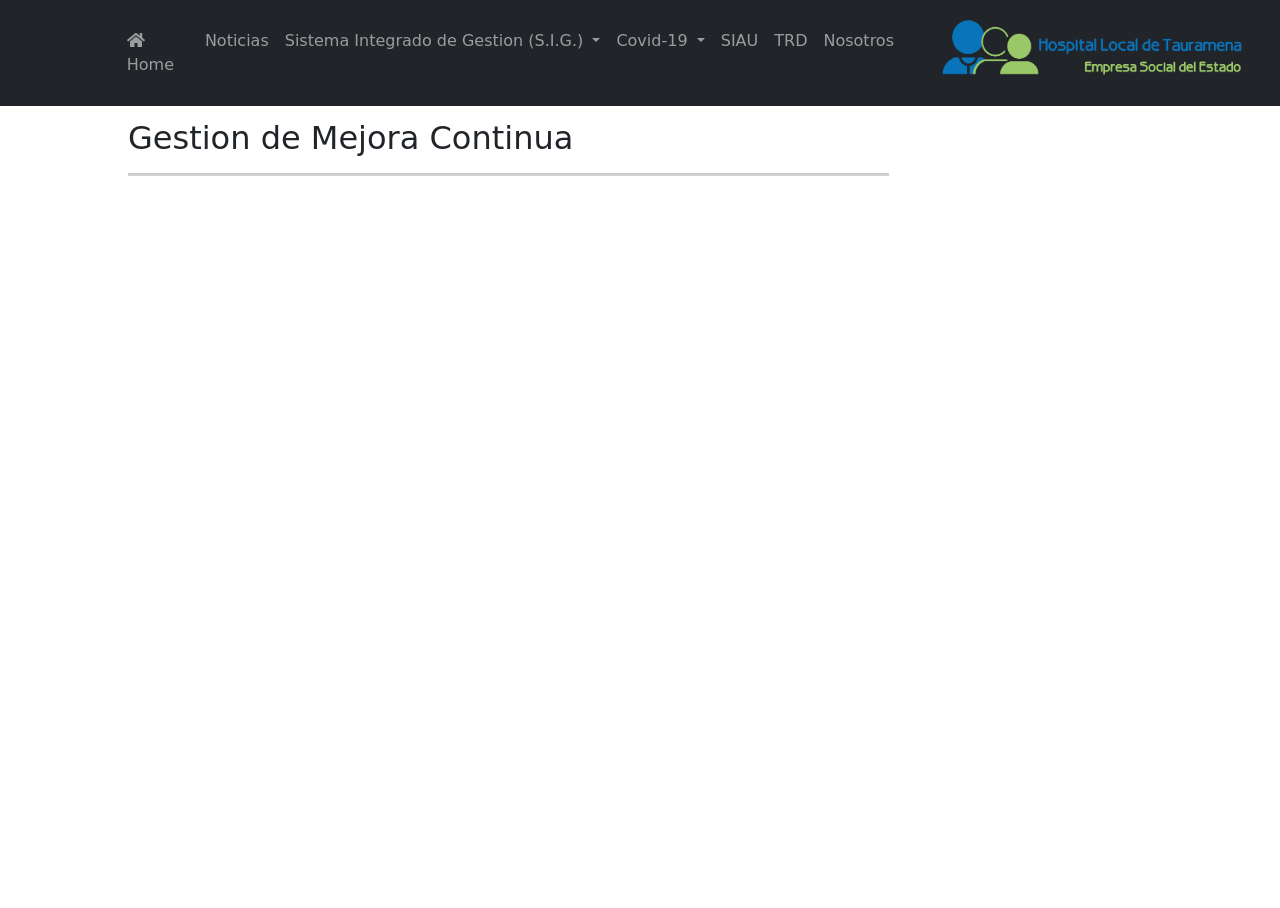
<file: gestion_de_mejora_continua.html>
<!DOCTYPE html>
<html lang="es">

  <head>
    <meta charset="UTF-8">
    <meta http-equiv="X-UA-Compatible" content="IE=edge">
    <meta name="viewport" content="width=device-width, initial-scale=1.0">
    <title>Intranet - Hospital Local de Tauramena </title>
    <link rel="stylesheet" href="resource/css/main.css">
    <script src="resource/js/main.js"></script>
    <link rel="stylesheet" href="resource/css/tabs.css">

</head>

    <link href="https://cdn.jsdelivr.net/npm/bootstrap@5.0.0-beta2/dist/css/bootstrap.min.css" rel="stylesheet"
        crossorigin="anonymous">
    <script src="https://cdn.jsdelivr.net/npm/bootstrap@5.0.0-beta2/dist/js/bootstrap.bundle.min.js"
        crossorigin="anonymous"></script>
    <!-- FONT OSWALD -->
    <link href="https://fonts.googleapis.com/css2?family=Oswald:wght@200;300;400&display=swap" rel="stylesheet">
    <!-- FONT AWESOM -->
    <link rel="stylesheet" href="https://cdnjs.cloudflare.com/ajax/libs/font-awesome/5.15.2/css/all.min.css">

</head>

<body>

    <!-- ============= COMPONENT ============== -->
    <nav class="navbar navbar-expand-lg navbar-dark bg-dark">
        <div class="container-fluid">
            <button class="navbar-toggler" type="button" data-bs-toggle="collapse" data-bs-target="#main_nav"
                aria-expanded="false" aria-label="Toggle navigation">
                <span class="navbar-toggler-icon"></span>
            </button>
            <div class="collapse navbar-collapse" id="main_nav">
                <ul class="navbar-nav">
                    <li class="nav-item active"> <a class="nav-link"
                            href="http://www.esehospital-tauramena-casanare.gov.co/"><i class="fa fa-home">
                            </i> Home </a> </li>
                    <li class="nav-item"><a class="nav-link" href="noticias.html">Noticias </a></li>
                    <li class="nav-item dropdown">
                        <a class="nav-link dropdown-toggle" href="#" data-bs-toggle="dropdown">Sistema Integrado de
                            Gestion (S.I.G.) </a>
                        <ul class="dropdown-menu">
                            <li><a class="dropdown-item" href="#"> Macroprocesos Estratégicos &raquo; </a>
                                <ul class="submenu dropdown-menu">
                                    <li><a class="dropdown-item" href="gestion_de_mejora_continua.html">Gestión de
                                            Mejora Continua </a></li>
                                    <li><a class="dropdown-item"
                                            href="gestion_direccionamiento_estrategico.html">Gestión Direccionamiento
                                            Estratégico </a></li>
                                </ul>
                            </li>
                            <li><a class="dropdown-item" href="#"> Macroprocesos Misionales &raquo; </a>
                                <ul class="submenu dropdown-menu">
                                    <li><a class="dropdown-item"
                                            href="documentos_transversales_al_macroproceso.html">Documentos
                                            transversales al macroproceso </a></li>
                                    <li><a class="dropdown-item" href="gestion_de_hospitalizacion.html">Gestión de
                                            hospitalización </a></li>
                                    <li><a class="dropdown-item" href="gestión_de_urgencias.html">Gestión de urgencias
                                        </a></li>
                                    <li><a class="dropdown-item" href="comunicación_interna.html">Comunicación Interna
                                        </a></li>
                                    <li><a class="dropdown-item" href="documentos_externos.html">Documentos externos
                                        </a></li>
                                    <li><a class="dropdown-item"
                                            href="gestion_consulta_externa_intramural_y_extramural.html">Gestión
                                            consulta externa intramural
                                            y
                                            extramural </a></li>
                                    <li><a class="dropdown-item"
                                            href="gestion_de_apoyo_terapeutico_y_diagnostico.html">Gestión de apoyo
                                            terapéutico y diagnóstico </a></li>

                                </ul>
                            </li>

                            <li><a class="dropdown-item" href="#"> Macroprocesos de Apoyo &raquo; </a>
                                <ul class="submenu dropdown-menu">
                                    <li><a class="dropdown-item" href="gestion_del_talento_humano.html">Gestión del
                                            Talento Humano </a></li>
                                    <li><a class="dropdown-item" href="gestion_juridica.html">Gestión Jurídica </a></li>
                                    <li><a class="dropdown-item" href="gestion_de_bienes_y_servicios.html">Gestión de
                                            Bienes y Servicios </a></li>
                                    <li><a class="dropdown-item"
                                            href="gestion_de_la_informacion_y_estadística.html">Gestión de la
                                            Información y Estadística </a></li>
                                    <li><a class="dropdown-item" href="gestion_del_siau.html">Gestión del SIAU </a></li>
                                    <li><a class="dropdown-item" href="gestion_financiera_y_administrativa.html">Gestión
                                            Financiera y Administrativa </a></li>
                                </ul>
                            </li>

                            <li><a class="dropdown-item" href="#"> Macroprocesos de Seguimiento &raquo; </a>
                                <ul class="submenu dropdown-menu">
                                    <li><a class="dropdown-item" href="gestión_de_seguimiento_y_control.html">Gestión de
                                            Seguimiento y Control </a></li>
                                </ul>
                            </li>

                            <li><a class="dropdown-item" href="mis_registros_transversales.html">Mis Registros
                                    Transversales </a></li>
                            <li><a class="dropdown-item"
                                    href="https://docs.google.com/forms/d/e/1FAIpQLSfqqNnJlQ1_xnIUG1axZ312dpG2flL8cgg32QZw30S8ke9G_w/viewform?vc=0&c=0&w=1&flr=0"
                                    target="_blank">Solicitud de Cambios en el S.I.G. </a>
                        </ul>
                    </li>
                    <li class="nav-item dropdown">
                        <a class="nav-link dropdown-toggle" href="#" data-bs-toggle="dropdown">Covid-19 </a>
                        <ul class="dropdown-menu">
                            <li><a class="dropdown-item" href="covid_19.html">Covid-19</a></li>
                            <li><a class="dropdown-item" href="consulta_externa.html">Consulta Externa</a></li>
                            <li><a class="dropdown-item" href="correspondencia.html">Correspondencia </a></li>
                            <li><a class="dropdown-item" href="laboratorio_clinico.html">Laboratorio Clinico </a></li>
                            <li><a class="dropdown-item" href="sst.html">Seguridad y Salud en el Trabajo </a></li>
                            <li><a class="dropdown-item" href="transporte_asistencial.html">Transporte Asistencial </a>
                            </li>
                            <li><a class="dropdown-item" href="urgencias.html">Urgencias </a></li>

                        </ul>
                    </li>

                    <li class="nav-item"><a class="nav-link" href="siau.html">SIAU </a></li>
                    <li class="nav-item"><a class="nav-link" href="trd.html">TRD </a></li>
                    <li class="nav-item"><a class="nav-link" href="nosotros.html"> Nosotros </a></li>

                </ul>

            </div> <!-- navbar-collapse.// -->
            
        </div> <!-- container-fluid.// -->
        <a class="navbar-brand" href="#">
            <img src="resource/img/logo_h.png" width="350" height="80" alt="">
        </a>
    </nav>

    <!-- ============= COMPONENT END// ============== -->
    <aside class="derecha">
        <iframe
            src="https://www.facebook.com/plugins/page.php?href=https%3A%2F%2Fwww.facebook.com%2FHospitalTauramena%2F&tabs=timeline&width=340&height=500&small_header=false&adapt_container_width=true&hide_cover=false&show_facepile=true&appId=125533584131229"
            width="340" height="500" style="border:none;overflow:hidden" scrolling="no" frameborder="0"
            allowfullscreen="true"
            allow="autoplay; clipboard-write; encrypted-media; picture-in-picture; web-share"></iframe>
    </aside>

 <h2> Gestion de Mejora Continua <hr size="5px"  align="left" color="#4a4a4a"/> </h2>

  <h3>
    <iframe src="https://drive.google.com/embeddedfolderview?id=1ti3MK_2mlfPAXB9--VE2AkhbWjRlQJgR#list" width="65%" height="700"  frameborder="0"></iframe>

  </h3>


</body>

</html>
</file>
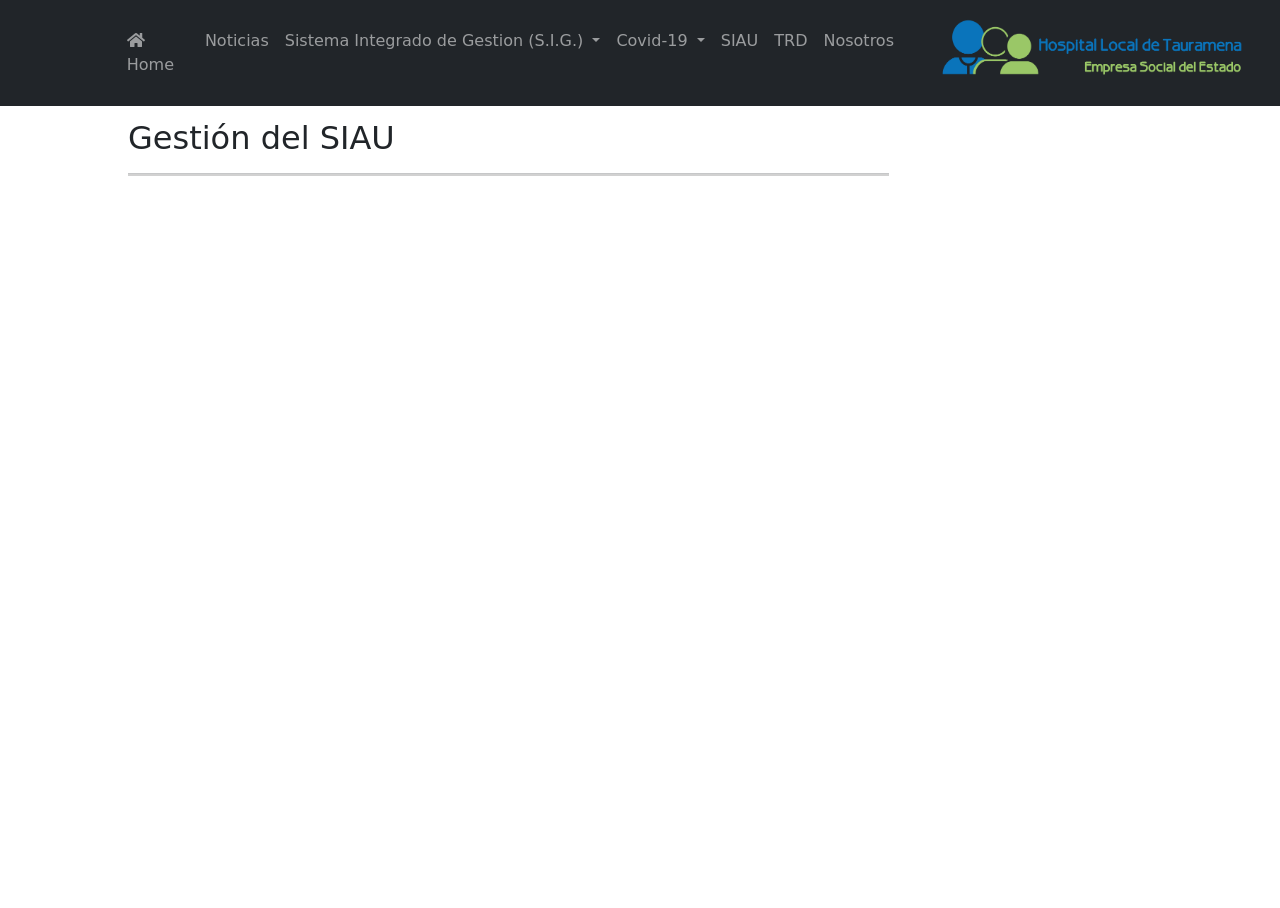
<file: gestion_del_siau.html>
<!DOCTYPE html>
<html lang="es">

  <head>
    <meta charset="UTF-8">
    <meta http-equiv="X-UA-Compatible" content="IE=edge">
    <meta name="viewport" content="width=device-width, initial-scale=1.0">
    <title>Intranet - Hospital Local de Tauramena </title>
    <link rel="stylesheet" href="resource/css/main.css">
    <script src="resource/js/main.js"></script>
    <link rel="stylesheet" href="resource/css/tabs.css">

</head>

    <link href="https://cdn.jsdelivr.net/npm/bootstrap@5.0.0-beta2/dist/css/bootstrap.min.css" rel="stylesheet"
        crossorigin="anonymous">
    <script src="https://cdn.jsdelivr.net/npm/bootstrap@5.0.0-beta2/dist/js/bootstrap.bundle.min.js"
        crossorigin="anonymous"></script>
    <!-- FONT OSWALD -->
    <link href="https://fonts.googleapis.com/css2?family=Oswald:wght@200;300;400&display=swap" rel="stylesheet">
    <!-- FONT AWESOM -->
    <link rel="stylesheet" href="https://cdnjs.cloudflare.com/ajax/libs/font-awesome/5.15.2/css/all.min.css">

</head>

<body>

    <!-- ============= COMPONENT ============== -->
    <nav class="navbar navbar-expand-lg navbar-dark bg-dark">
        <div class="container-fluid">
            <button class="navbar-toggler" type="button" data-bs-toggle="collapse" data-bs-target="#main_nav"
                aria-expanded="false" aria-label="Toggle navigation">
                <span class="navbar-toggler-icon"></span>
            </button>
            <div class="collapse navbar-collapse" id="main_nav">
                <ul class="navbar-nav">
                    <li class="nav-item active"> <a class="nav-link"
                            href="http://www.esehospital-tauramena-casanare.gov.co/"><i class="fa fa-home">
                            </i> Home </a> </li>
                    <li class="nav-item"><a class="nav-link" href="noticias.html">Noticias </a></li>
                    <li class="nav-item dropdown">
                        <a class="nav-link dropdown-toggle" href="#" data-bs-toggle="dropdown">Sistema Integrado de
                            Gestion (S.I.G.) </a>
                        <ul class="dropdown-menu">
                            <li><a class="dropdown-item" href="#"> Macroprocesos Estratégicos &raquo; </a>
                                <ul class="submenu dropdown-menu">
                                    <li><a class="dropdown-item" href="gestion_de_mejora_continua.html">Gestión de
                                            Mejora Continua </a></li>
                                    <li><a class="dropdown-item"
                                            href="gestion_direccionamiento_estrategico.html">Gestión Direccionamiento
                                            Estratégico </a></li>
                                </ul>
                            </li>
                            <li><a class="dropdown-item" href="#"> Macroprocesos Misionales &raquo; </a>
                                <ul class="submenu dropdown-menu">
                                    <li><a class="dropdown-item"
                                            href="documentos_transversales_al_macroproceso.html">Documentos
                                            transversales al macroproceso </a></li>
                                    <li><a class="dropdown-item" href="gestion_de_hospitalizacion.html">Gestión de
                                            hospitalización </a></li>
                                    <li><a class="dropdown-item" href="gestión_de_urgencias.html">Gestión de urgencias
                                        </a></li>
                                    <li><a class="dropdown-item" href="comunicación_interna.html">Comunicación Interna
                                        </a></li>
                                    <li><a class="dropdown-item" href="documentos_externos.html">Documentos externos
                                        </a></li>
                                    <li><a class="dropdown-item"
                                            href="gestion_consulta_externa_intramural_y_extramural.html">Gestión
                                            consulta externa intramural
                                            y
                                            extramural </a></li>
                                    <li><a class="dropdown-item"
                                            href="gestion_de_apoyo_terapeutico_y_diagnostico.html">Gestión de apoyo
                                            terapéutico y diagnóstico </a></li>

                                </ul>
                            </li>

                            <li><a class="dropdown-item" href="#"> Macroprocesos de Apoyo &raquo; </a>
                                <ul class="submenu dropdown-menu">
                                    <li><a class="dropdown-item" href="gestion_del_talento_humano.html">Gestión del
                                            Talento Humano </a></li>
                                    <li><a class="dropdown-item" href="gestion_juridica.html">Gestión Jurídica </a></li>
                                    <li><a class="dropdown-item" href="gestion_de_bienes_y_servicios.html">Gestión de
                                            Bienes y Servicios </a></li>
                                    <li><a class="dropdown-item"
                                            href="gestion_de_la_informacion_y_estadística.html">Gestión de la
                                            Información y Estadística </a></li>
                                    <li><a class="dropdown-item" href="gestion_del_siau.html">Gestión del SIAU </a></li>
                                    <li><a class="dropdown-item" href="gestion_financiera_y_administrativa.html">Gestión
                                            Financiera y Administrativa </a></li>
                                </ul>
                            </li>

                            <li><a class="dropdown-item" href="#"> Macroprocesos de Seguimiento &raquo; </a>
                                <ul class="submenu dropdown-menu">
                                    <li><a class="dropdown-item" href="gestión_de_seguimiento_y_control.html">Gestión de
                                            Seguimiento y Control </a></li>
                                </ul>
                            </li>

                            <li><a class="dropdown-item" href="mis_registros_transversales.html">Mis Registros
                                    Transversales </a></li>
                            <li><a class="dropdown-item"
                                    href="https://docs.google.com/forms/d/e/1FAIpQLSfqqNnJlQ1_xnIUG1axZ312dpG2flL8cgg32QZw30S8ke9G_w/viewform?vc=0&c=0&w=1&flr=0"
                                    target="_blank">Solicitud de Cambios en el S.I.G. </a>
                        </ul>
                    </li>
                    <li class="nav-item dropdown">
                        <a class="nav-link dropdown-toggle" href="#" data-bs-toggle="dropdown">Covid-19 </a>
                        <ul class="dropdown-menu">
                            <li><a class="dropdown-item" href="covid_19.html">Covid-19</a></li>
                            <li><a class="dropdown-item" href="consulta_externa.html">Consulta Externa</a></li>
                            <li><a class="dropdown-item" href="correspondencia.html">Correspondencia </a></li>
                            <li><a class="dropdown-item" href="laboratorio_clinico.html">Laboratorio Clinico </a></li>
                            <li><a class="dropdown-item" href="sst.html">Seguridad y Salud en el Trabajo </a></li>
                            <li><a class="dropdown-item" href="transporte_asistencial.html">Transporte Asistencial </a>
                            </li>
                            <li><a class="dropdown-item" href="urgencias.html">Urgencias </a></li>

                        </ul>
                    </li>

                    <li class="nav-item"><a class="nav-link" href="siau.html">SIAU </a></li>
                    <li class="nav-item"><a class="nav-link" href="trd.html">TRD </a></li>
                    <li class="nav-item"><a class="nav-link" href="nosotros.html"> Nosotros </a></li>

                </ul>

            </div> <!-- navbar-collapse.// -->
            
        </div> <!-- container-fluid.// -->
        <a class="navbar-brand" href="#">
            <img src="resource/img/logo_h.png" width="350" height="80" alt="">
        </a>
    </nav>

    <!-- ============= COMPONENT END// ============== -->
    <aside class="derecha">
        <iframe
            src="https://www.facebook.com/plugins/page.php?href=https%3A%2F%2Fwww.facebook.com%2FHospitalTauramena%2F&tabs=timeline&width=340&height=500&small_header=false&adapt_container_width=true&hide_cover=false&show_facepile=true&appId=125533584131229"
            width="340" height="500" style="border:none;overflow:hidden" scrolling="no" frameborder="0"
            allowfullscreen="true"
            allow="autoplay; clipboard-write; encrypted-media; picture-in-picture; web-share"></iframe>
    </aside>

 <h2>Gestión del SIAU <hr size="5px" align="left" color="#4a4a4a"/> </h2>

  <h3>
    <iframe src="https://drive.google.com/embeddedfolderview?id=136k3Q2XLGpk4VAnRK5VNp0DalvZ8LLpr#list" width="65%" height="700"  frameborder="0"></iframe>

  </h3>
</body>
</html>
</file>
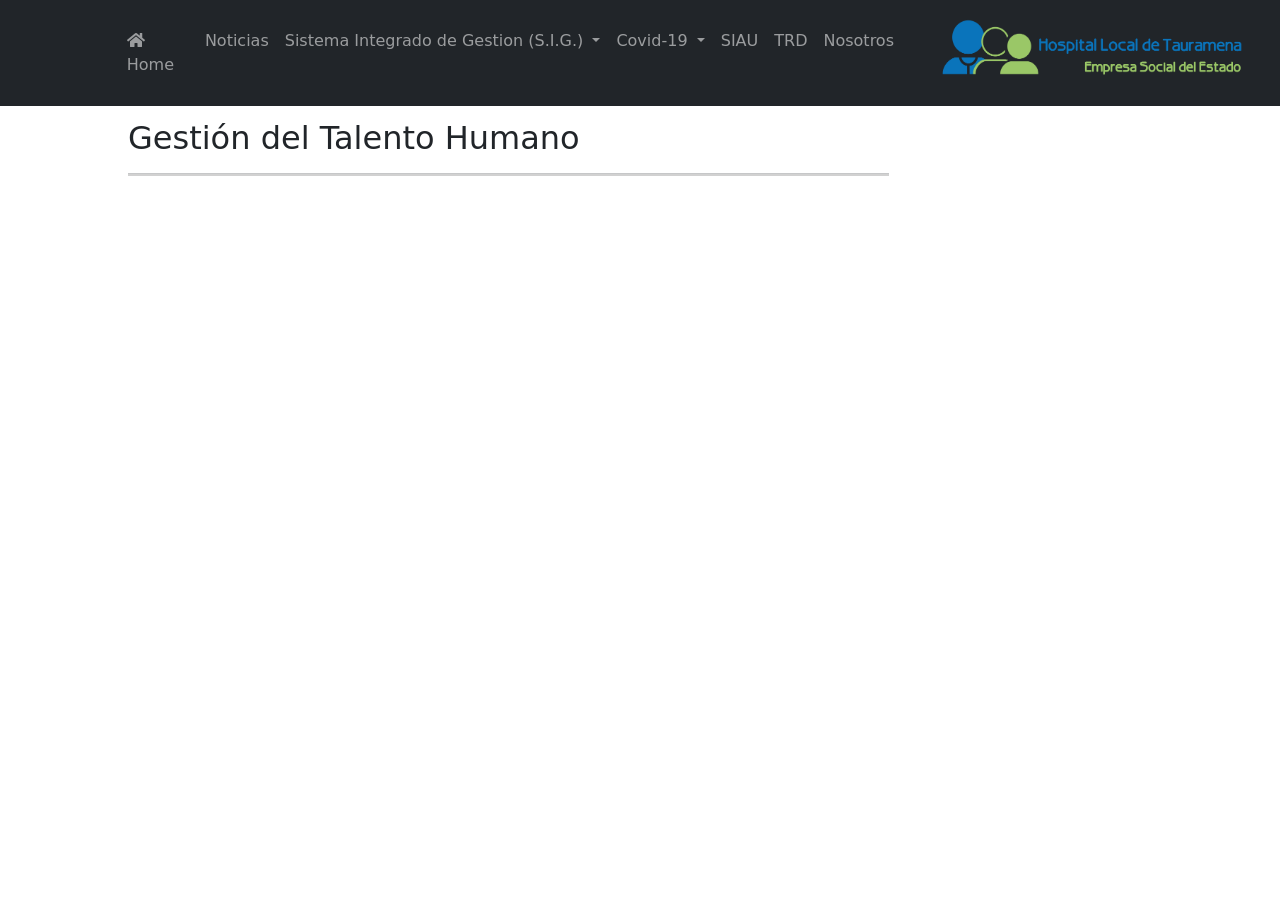
<file: gestion_del_talento_humano.html>
<!DOCTYPE html>
<html lang="es">

  <head>
    <meta charset="UTF-8">
    <meta http-equiv="X-UA-Compatible" content="IE=edge">
    <meta name="viewport" content="width=device-width, initial-scale=1.0">
    <title>Intranet - Hospital Local de Tauramena </title>
    <link rel="stylesheet" href="resource/css/main.css">
    <script src="resource/js/main.js"></script>
    <link rel="stylesheet" href="resource/css/tabs.css">

</head>

    <link href="https://cdn.jsdelivr.net/npm/bootstrap@5.0.0-beta2/dist/css/bootstrap.min.css" rel="stylesheet"
        crossorigin="anonymous">
    <script src="https://cdn.jsdelivr.net/npm/bootstrap@5.0.0-beta2/dist/js/bootstrap.bundle.min.js"
        crossorigin="anonymous"></script>
    <!-- FONT OSWALD -->
    <link href="https://fonts.googleapis.com/css2?family=Oswald:wght@200;300;400&display=swap" rel="stylesheet">
    <!-- FONT AWESOM -->
    <link rel="stylesheet" href="https://cdnjs.cloudflare.com/ajax/libs/font-awesome/5.15.2/css/all.min.css">

</head>

<body>

    <!-- ============= COMPONENT ============== -->
    <nav class="navbar navbar-expand-lg navbar-dark bg-dark">
        <div class="container-fluid">
            <button class="navbar-toggler" type="button" data-bs-toggle="collapse" data-bs-target="#main_nav"
                aria-expanded="false" aria-label="Toggle navigation">
                <span class="navbar-toggler-icon"></span>
            </button>
            <div class="collapse navbar-collapse" id="main_nav">
                <ul class="navbar-nav">
                    <li class="nav-item active"> <a class="nav-link"
                            href="http://www.esehospital-tauramena-casanare.gov.co/"><i class="fa fa-home">
                            </i> Home </a> </li>
                    <li class="nav-item"><a class="nav-link" href="noticias.html">Noticias </a></li>
                    <li class="nav-item dropdown">
                        <a class="nav-link dropdown-toggle" href="#" data-bs-toggle="dropdown">Sistema Integrado de
                            Gestion (S.I.G.) </a>
                        <ul class="dropdown-menu">
                            <li><a class="dropdown-item" href="#"> Macroprocesos Estratégicos &raquo; </a>
                                <ul class="submenu dropdown-menu">
                                    <li><a class="dropdown-item" href="gestion_de_mejora_continua.html">Gestión de
                                            Mejora Continua </a></li>
                                    <li><a class="dropdown-item"
                                            href="gestion_direccionamiento_estrategico.html">Gestión Direccionamiento
                                            Estratégico </a></li>
                                </ul>
                            </li>
                            <li><a class="dropdown-item" href="#"> Macroprocesos Misionales &raquo; </a>
                                <ul class="submenu dropdown-menu">
                                    <li><a class="dropdown-item"
                                            href="documentos_transversales_al_macroproceso.html">Documentos
                                            transversales al macroproceso </a></li>
                                    <li><a class="dropdown-item" href="gestion_de_hospitalizacion.html">Gestión de
                                            hospitalización </a></li>
                                    <li><a class="dropdown-item" href="gestión_de_urgencias.html">Gestión de urgencias
                                        </a></li>
                                    <li><a class="dropdown-item" href="comunicación_interna.html">Comunicación Interna
                                        </a></li>
                                    <li><a class="dropdown-item" href="documentos_externos.html">Documentos externos
                                        </a></li>
                                    <li><a class="dropdown-item"
                                            href="gestion_consulta_externa_intramural_y_extramural.html">Gestión
                                            consulta externa intramural
                                            y
                                            extramural </a></li>
                                    <li><a class="dropdown-item"
                                            href="gestion_de_apoyo_terapeutico_y_diagnostico.html">Gestión de apoyo
                                            terapéutico y diagnóstico </a></li>

                                </ul>
                            </li>

                            <li><a class="dropdown-item" href="#"> Macroprocesos de Apoyo &raquo; </a>
                                <ul class="submenu dropdown-menu">
                                    <li><a class="dropdown-item" href="gestion_del_talento_humano.html">Gestión del
                                            Talento Humano </a></li>
                                    <li><a class="dropdown-item" href="gestion_juridica.html">Gestión Jurídica </a></li>
                                    <li><a class="dropdown-item" href="gestion_de_bienes_y_servicios.html">Gestión de
                                            Bienes y Servicios </a></li>
                                    <li><a class="dropdown-item"
                                            href="gestion_de_la_informacion_y_estadística.html">Gestión de la
                                            Información y Estadística </a></li>
                                    <li><a class="dropdown-item" href="gestion_del_siau.html">Gestión del SIAU </a></li>
                                    <li><a class="dropdown-item" href="gestion_financiera_y_administrativa.html">Gestión
                                            Financiera y Administrativa </a></li>
                                </ul>
                            </li>

                            <li><a class="dropdown-item" href="#"> Macroprocesos de Seguimiento &raquo; </a>
                                <ul class="submenu dropdown-menu">
                                    <li><a class="dropdown-item" href="gestión_de_seguimiento_y_control.html">Gestión de
                                            Seguimiento y Control </a></li>
                                </ul>
                            </li>

                            <li><a class="dropdown-item" href="mis_registros_transversales.html">Mis Registros
                                    Transversales </a></li>
                            <li><a class="dropdown-item"
                                    href="https://docs.google.com/forms/d/e/1FAIpQLSfqqNnJlQ1_xnIUG1axZ312dpG2flL8cgg32QZw30S8ke9G_w/viewform?vc=0&c=0&w=1&flr=0"
                                    target="_blank">Solicitud de Cambios en el S.I.G. </a>
                        </ul>
                    </li>
                    <li class="nav-item dropdown">
                        <a class="nav-link dropdown-toggle" href="#" data-bs-toggle="dropdown">Covid-19 </a>
                        <ul class="dropdown-menu">
                            <li><a class="dropdown-item" href="covid_19.html">Covid-19</a></li>
                            <li><a class="dropdown-item" href="consulta_externa.html">Consulta Externa</a></li>
                            <li><a class="dropdown-item" href="correspondencia.html">Correspondencia </a></li>
                            <li><a class="dropdown-item" href="laboratorio_clinico.html">Laboratorio Clinico </a></li>
                            <li><a class="dropdown-item" href="sst.html">Seguridad y Salud en el Trabajo </a></li>
                            <li><a class="dropdown-item" href="transporte_asistencial.html">Transporte Asistencial </a>
                            </li>
                            <li><a class="dropdown-item" href="urgencias.html">Urgencias </a></li>

                        </ul>
                    </li>

                    <li class="nav-item"><a class="nav-link" href="siau.html">SIAU </a></li>
                    <li class="nav-item"><a class="nav-link" href="trd.html">TRD </a></li>
                    <li class="nav-item"><a class="nav-link" href="nosotros.html"> Nosotros </a></li>

                </ul>

            </div> <!-- navbar-collapse.// -->
            
        </div> <!-- container-fluid.// -->
        <a class="navbar-brand" href="#">
            <img src="resource/img/logo_h.png" width="350" height="80" alt="">
        </a>
    </nav>

    <!-- ============= COMPONENT END// ============== -->
    <aside class="derecha">
        <iframe
            src="https://www.facebook.com/plugins/page.php?href=https%3A%2F%2Fwww.facebook.com%2FHospitalTauramena%2F&tabs=timeline&width=340&height=500&small_header=false&adapt_container_width=true&hide_cover=false&show_facepile=true&appId=125533584131229"
            width="340" height="500" style="border:none;overflow:hidden" scrolling="no" frameborder="0"
            allowfullscreen="true"
            allow="autoplay; clipboard-write; encrypted-media; picture-in-picture; web-share"></iframe>
    </aside>

 <h2>Gestión del Talento Humano <hr size="5px" align="left" color="#4a4a4a"/> </h2>

  <h3>
    <iframe src="https://drive.google.com/embeddedfolderview?id=1jOplmfsnF7ScHZ49a_CDLCJhugqiH9Ja#list" width="65%" height="700"  frameborder="0"></iframe>

  </h3>
</body>
</html>
</file>
<file: resource/css/main.css>
body {
	font-family: 'PT Sans', sans-serif;
	font-size: 13px;
	font-weight: 400;
	color: #4f5d6e;
	position: relative;
	background: #eee;
  }

  p{
	margin-left: 10%;
	margin-right: 30%; 
	text-align: justify;
  }

  h3{
margin-left: 10%;
  }
  
  h2{
	margin-left: 10%;
	margin-right: 30%; 
  
  }

.screen-darken{
	content: ''; 
    top: 0;
    right: 0;
    bottom: 0;
    left: 0;
    background-color: rgba(0,0,0,.5);
    pointer-events: none;
    z-index:10; opacity:1; 
	visibility:visible;
	position: fixed;
}

.navbar{
	position: relative;
	z-index: 15;
	margin-bottom: 1%;
}

.navbar-nav{
	margin-left: 12%;
	padding: 0;
}

/* ============ desktop view ============ */
@media all and (min-width: 992px) {

	.dropdown-menu li{
		position: relative;
	}
	.dropdown-menu .submenu{ 
		display: none;
		position: absolute;
		left:100%; top:-7px;
	}
	.dropdown-menu .submenu-left{ 
		right:100%; left:auto;
	}

	.dropdown-menu > li:hover{ 
		background-color: #f1f1f1; 
	}
	.dropdown-menu > li:hover > .submenu{
		display: block;
	}
}	
/* ============ desktop view .end// ============ */

/* ============ small devices ============ */
@media (
	max-width: 991px
	) {

.dropdown-menu .dropdown-menu{
		margin-left:0.7rem; margin-right:0.7rem; margin-bottom: .5rem;
}

}	
/* ============ small devices .end// ============ */

.derecha {
	float:right;
	margin-right: 1%;
	margin-left: 3%;

  }
</file>
<file: resource/css/tabs.css>
/* Style the tab */
.tab {
    overflow: hidden;
    border: 1px solid #ccc;
    background-color: #f1f1f1;
    margin-left: 10%;
    
    }
  
  /* Style the buttons that are used to open the tab content */
  .tab button {
    background-color: inherit;
    float: left;
    border: none;
    outline: none;
    cursor: pointer;
    padding: 10px 12px;
    transition: 0.3s;
    font-family: 'Oswald', sans-serif;
    font-size: 16px;
  
  }
  
  /* Change background color of buttons on hover */
  .tab button:hover {
    background-color: #9bcd66;
  }
  
  /* Create an active/current tablink class */
  .tab button.active {
    background-color: #9bcd66;
  }
  
  /* Style the tab content */
  .tabcontent {
    display: none;
    padding: 6px 12px;
    border-top: none;
    margin-left: 10%;
    width: 50%;
    text-align: justify;
    font-size: 15px;
    font-style: italic;
    font-family: 'Segoe UI', Tahoma, Geneva, Verdana, sans-serif;
  }
  .tabcontent {
    animation: fadeEffect 1s; /* Fading effect takes 1 second */
  }
  
  /* Go from zero to full opacity */
  @keyframes fadeEffect {
    from {opacity: 0;}
    to {opacity: 1;}
  }
</file>
